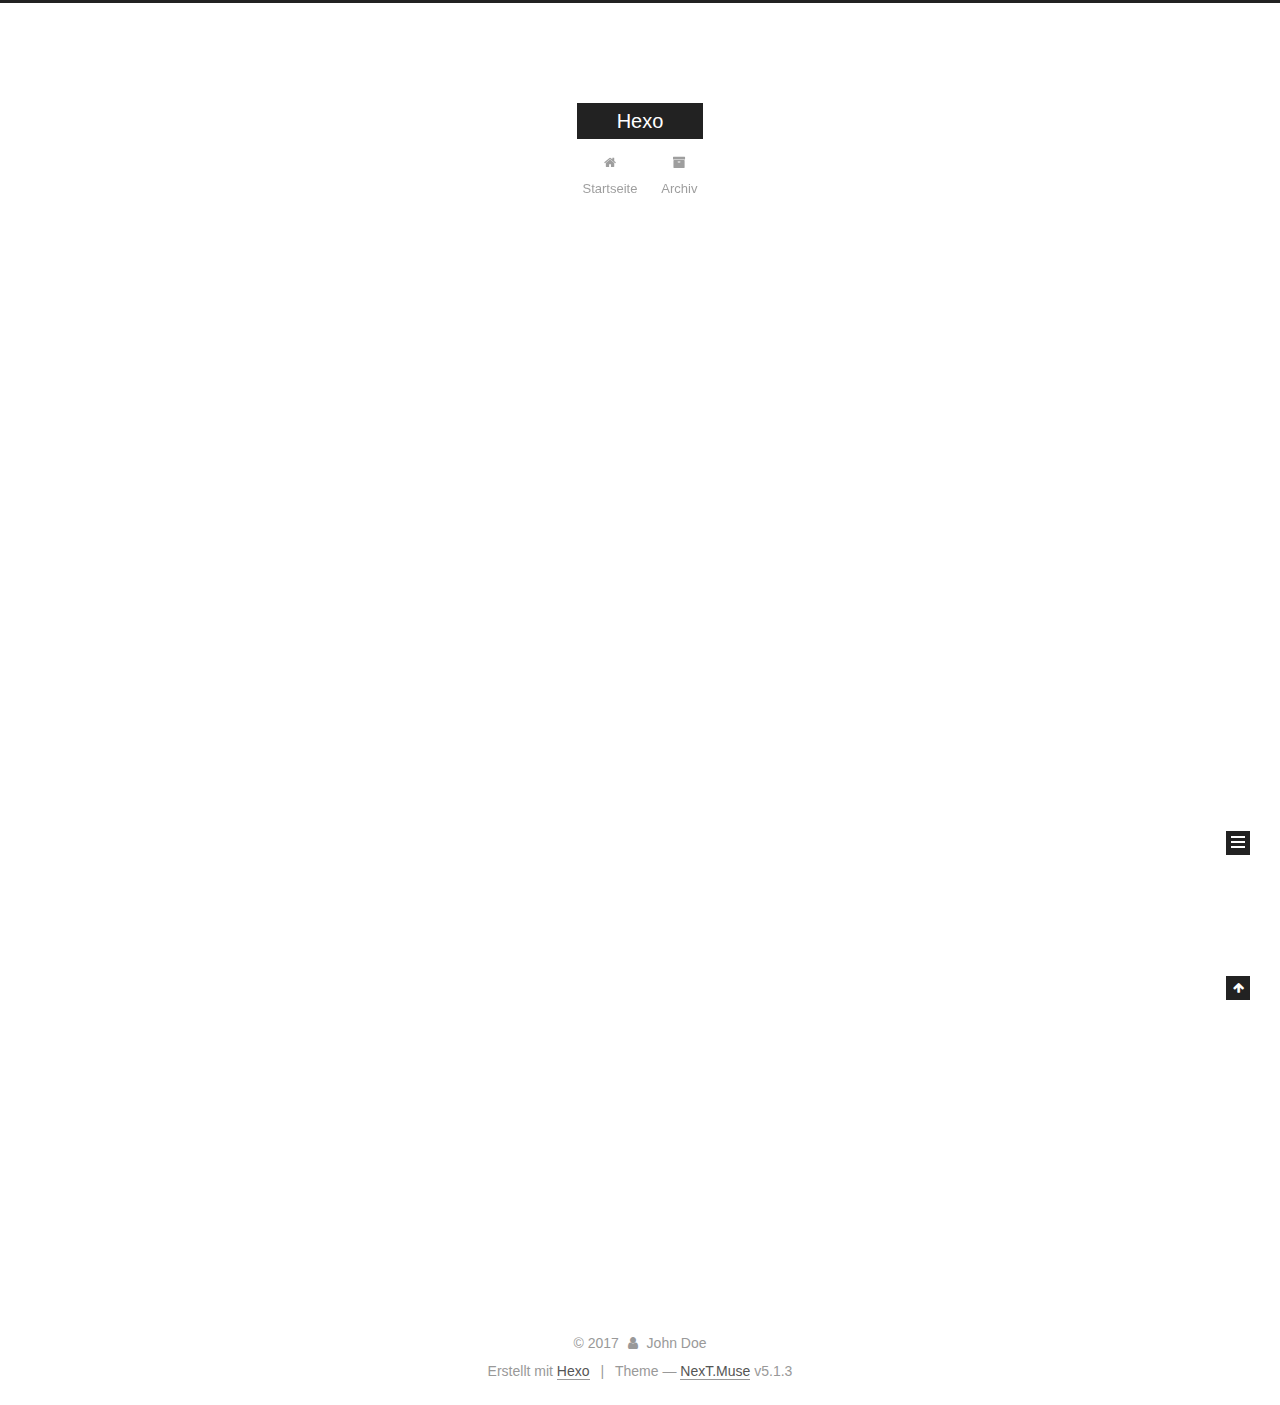
<file: index.html>
<!DOCTYPE html>



  


<html class="theme-next muse use-motion" lang="">
<head>
  <meta charset="UTF-8"/>
<meta http-equiv="X-UA-Compatible" content="IE=edge" />
<meta name="viewport" content="width=device-width, initial-scale=1, maximum-scale=1"/>
<meta name="theme-color" content="#222">









<meta http-equiv="Cache-Control" content="no-transform" />
<meta http-equiv="Cache-Control" content="no-siteapp" />
















  
  
  <link href="/lib/fancybox/source/jquery.fancybox.css?v=2.1.5" rel="stylesheet" type="text/css" />







<link href="/lib/font-awesome/css/font-awesome.min.css?v=4.6.2" rel="stylesheet" type="text/css" />

<link href="/css/main.css?v=5.1.3" rel="stylesheet" type="text/css" />


  <link rel="apple-touch-icon" sizes="180x180" href="/images/apple-touch-icon-next.png?v=5.1.3">


  <link rel="icon" type="image/png" sizes="32x32" href="/images/favicon-32x32-next.png?v=5.1.3">


  <link rel="icon" type="image/png" sizes="16x16" href="/images/favicon-16x16-next.png?v=5.1.3">


  <link rel="mask-icon" href="/images/logo.svg?v=5.1.3" color="#222">





  <meta name="keywords" content="Hexo, NexT" />





  <link rel="alternate" href="/atom.xml" title="Hexo" type="application/atom+xml" />






<meta property="og:type" content="website">
<meta property="og:title" content="Hexo">
<meta property="og:url" content="http://yoursite.com/index.html">
<meta property="og:site_name" content="Hexo">
<meta name="twitter:card" content="summary">
<meta name="twitter:title" content="Hexo">



<script type="text/javascript" id="hexo.configurations">
  var NexT = window.NexT || {};
  var CONFIG = {
    root: '/',
    scheme: 'Muse',
    version: '5.1.3',
    sidebar: {"position":"left","display":"post","offset":12,"b2t":false,"scrollpercent":false,"onmobile":false},
    fancybox: true,
    tabs: true,
    motion: {"enable":true,"async":false,"transition":{"post_block":"fadeIn","post_header":"slideDownIn","post_body":"slideDownIn","coll_header":"slideLeftIn","sidebar":"slideUpIn"}},
    duoshuo: {
      userId: '0',
      author: 'Author'
    },
    algolia: {
      applicationID: '',
      apiKey: '',
      indexName: '',
      hits: {"per_page":10},
      labels: {"input_placeholder":"Search for Posts","hits_empty":"We didn't find any results for the search: ${query}","hits_stats":"${hits} results found in ${time} ms"}
    }
  };
</script>



  <link rel="canonical" href="http://yoursite.com/"/>





  <title>Hexo</title>
  








</head>

<body itemscope itemtype="http://schema.org/WebPage" lang="">

  
  
    
  

  <div class="container sidebar-position-left 
  page-home">
    <div class="headband"></div>

    <header id="header" class="header" itemscope itemtype="http://schema.org/WPHeader">
      <div class="header-inner"><div class="site-brand-wrapper">
  <div class="site-meta ">
    

    <div class="custom-logo-site-title">
      <a href="/"  class="brand" rel="start">
        <span class="logo-line-before"><i></i></span>
        <span class="site-title">Hexo</span>
        <span class="logo-line-after"><i></i></span>
      </a>
    </div>
      
        <p class="site-subtitle"></p>
      
  </div>

  <div class="site-nav-toggle">
    <button>
      <span class="btn-bar"></span>
      <span class="btn-bar"></span>
      <span class="btn-bar"></span>
    </button>
  </div>
</div>

<nav class="site-nav">
  

  
    <ul id="menu" class="menu">
      
        
        <li class="menu-item menu-item-home">
          <a href="/" rel="section">
            
              <i class="menu-item-icon fa fa-fw fa-home"></i> <br />
            
            Startseite
          </a>
        </li>
      
        
        <li class="menu-item menu-item-archives">
          <a href="/archives/" rel="section">
            
              <i class="menu-item-icon fa fa-fw fa-archive"></i> <br />
            
            Archiv
          </a>
        </li>
      

      
    </ul>
  

  
</nav>



 </div>
    </header>

    <main id="main" class="main">
      <div class="main-inner">
        <div class="content-wrap">
          <div id="content" class="content">
            
  <section id="posts" class="posts-expand">
    
      

  

  
  
  

  <article class="post post-type-normal" itemscope itemtype="http://schema.org/Article">
  
  
  
  <div class="post-block">
    <link itemprop="mainEntityOfPage" href="http://yoursite.com/2017/11/22/hello-world/">

    <span hidden itemprop="author" itemscope itemtype="http://schema.org/Person">
      <meta itemprop="name" content="John Doe">
      <meta itemprop="description" content="">
      <meta itemprop="image" content="/images/avatar.gif">
    </span>

    <span hidden itemprop="publisher" itemscope itemtype="http://schema.org/Organization">
      <meta itemprop="name" content="Hexo">
    </span>

    
      <header class="post-header">

        
        
          <h1 class="post-title" itemprop="name headline">
                
                <a class="post-title-link" href="/2017/11/22/hello-world/" itemprop="url">Hello World</a></h1>
        

        <div class="post-meta">
          <span class="post-time">
            
              <span class="post-meta-item-icon">
                <i class="fa fa-calendar-o"></i>
              </span>
              
                <span class="post-meta-item-text">Veröffentlicht am</span>
              
              <time title="Post created" itemprop="dateCreated datePublished" datetime="2017-11-22T14:38:03+08:00">
                2017-11-22
              </time>
            

            

            
          </span>

          

          
            
          

          
          

          

          

          

        </div>
      </header>
    

    
    
    
    <div class="post-body" itemprop="articleBody">

      
      

      
        
          
            <p>Welcome to <a href="https://hexo.io/" target="_blank" rel="noopener">Hexo</a>! This is your very first post. Check <a href="https://hexo.io/docs/" target="_blank" rel="noopener">documentation</a> for more info. If you get any problems when using Hexo, you can find the answer in <a href="https://hexo.io/docs/troubleshooting.html" target="_blank" rel="noopener">troubleshooting</a> or you can ask me on <a href="https://github.com/hexojs/hexo/issues" target="_blank" rel="noopener">GitHub</a>.</p>
<h2 id="Quick-Start"><a href="#Quick-Start" class="headerlink" title="Quick Start"></a>Quick Start</h2><h3 id="Create-a-new-post"><a href="#Create-a-new-post" class="headerlink" title="Create a new post"></a>Create a new post</h3><figure class="highlight bash"><table><tr><td class="gutter"><pre><span class="line">1</span><br></pre></td><td class="code"><pre><span class="line">$ hexo new <span class="string">"My New Post"</span></span><br></pre></td></tr></table></figure>
<p>More info: <a href="https://hexo.io/docs/writing.html" target="_blank" rel="noopener">Writing</a></p>
<h3 id="Run-server"><a href="#Run-server" class="headerlink" title="Run server"></a>Run server</h3><figure class="highlight bash"><table><tr><td class="gutter"><pre><span class="line">1</span><br></pre></td><td class="code"><pre><span class="line">$ hexo server</span><br></pre></td></tr></table></figure>
<p>More info: <a href="https://hexo.io/docs/server.html" target="_blank" rel="noopener">Server</a></p>
<h3 id="Generate-static-files"><a href="#Generate-static-files" class="headerlink" title="Generate static files"></a>Generate static files</h3><figure class="highlight bash"><table><tr><td class="gutter"><pre><span class="line">1</span><br></pre></td><td class="code"><pre><span class="line">$ hexo generate</span><br></pre></td></tr></table></figure>
<p>More info: <a href="https://hexo.io/docs/generating.html" target="_blank" rel="noopener">Generating</a></p>
<h3 id="Deploy-to-remote-sites"><a href="#Deploy-to-remote-sites" class="headerlink" title="Deploy to remote sites"></a>Deploy to remote sites</h3><figure class="highlight bash"><table><tr><td class="gutter"><pre><span class="line">1</span><br></pre></td><td class="code"><pre><span class="line">$ hexo deploy</span><br></pre></td></tr></table></figure>
<p>More info: <a href="https://hexo.io/docs/deployment.html" target="_blank" rel="noopener">Deployment</a></p>

          
        
      
    </div>
    
    
    

    

    

    

    <footer class="post-footer">
      

      

      

      
      
        <div class="post-eof"></div>
      
    </footer>
  </div>
  
  
  
  </article>


    
  </section>

  


          </div>
          


          

        </div>
        
          
  
  <div class="sidebar-toggle">
    <div class="sidebar-toggle-line-wrap">
      <span class="sidebar-toggle-line sidebar-toggle-line-first"></span>
      <span class="sidebar-toggle-line sidebar-toggle-line-middle"></span>
      <span class="sidebar-toggle-line sidebar-toggle-line-last"></span>
    </div>
  </div>

  <aside id="sidebar" class="sidebar">
    
    <div class="sidebar-inner">

      

      

      <section class="site-overview-wrap sidebar-panel sidebar-panel-active">
        <div class="site-overview">
          <div class="site-author motion-element" itemprop="author" itemscope itemtype="http://schema.org/Person">
            
              <p class="site-author-name" itemprop="name">John Doe</p>
              <p class="site-description motion-element" itemprop="description"></p>
          </div>

          <nav class="site-state motion-element">

            
              <div class="site-state-item site-state-posts">
              
                <a href="/archives/">
              
                  <span class="site-state-item-count">1</span>
                  <span class="site-state-item-name">Artikel</span>
                </a>
              </div>
            

            

            

          </nav>

          
            <div class="feed-link motion-element">
              <a href="/atom.xml" rel="alternate">
                <i class="fa fa-rss"></i>
                RSS
              </a>
            </div>
          

          <div class="links-of-author motion-element">
            
          </div>

          
          

          
          

          

        </div>
      </section>

      

      

    </div>
  </aside>


        
      </div>
    </main>

    <footer id="footer" class="footer">
      <div class="footer-inner">
        <div class="copyright">&copy; <span itemprop="copyrightYear">2017</span>
  <span class="with-love">
    <i class="fa fa-user"></i>
  </span>
  <span class="author" itemprop="copyrightHolder">John Doe</span>

  
</div>


  <div class="powered-by">Erstellt mit  <a class="theme-link" target="_blank" href="https://hexo.io">Hexo</a></div>



  <span class="post-meta-divider">|</span>



  <div class="theme-info">Theme &mdash; <a class="theme-link" target="_blank" href="https://github.com/iissnan/hexo-theme-next">NexT.Muse</a> v5.1.3</div>




        







        
      </div>
    </footer>

    
      <div class="back-to-top">
        <i class="fa fa-arrow-up"></i>
        
      </div>
    

    

  </div>

  

<script type="text/javascript">
  if (Object.prototype.toString.call(window.Promise) !== '[object Function]') {
    window.Promise = null;
  }
</script>









  












  
  
    <script type="text/javascript" src="/lib/jquery/index.js?v=2.1.3"></script>
  

  
  
    <script type="text/javascript" src="/lib/fastclick/lib/fastclick.min.js?v=1.0.6"></script>
  

  
  
    <script type="text/javascript" src="/lib/jquery_lazyload/jquery.lazyload.js?v=1.9.7"></script>
  

  
  
    <script type="text/javascript" src="/lib/velocity/velocity.min.js?v=1.2.1"></script>
  

  
  
    <script type="text/javascript" src="/lib/velocity/velocity.ui.min.js?v=1.2.1"></script>
  

  
  
    <script type="text/javascript" src="/lib/fancybox/source/jquery.fancybox.pack.js?v=2.1.5"></script>
  


  


  <script type="text/javascript" src="/js/src/utils.js?v=5.1.3"></script>

  <script type="text/javascript" src="/js/src/motion.js?v=5.1.3"></script>



  
  

  

  


  <script type="text/javascript" src="/js/src/bootstrap.js?v=5.1.3"></script>



  


  




	





  





  












  





  

  

  

  
  

  

  

  

</body>
</html>
</file>
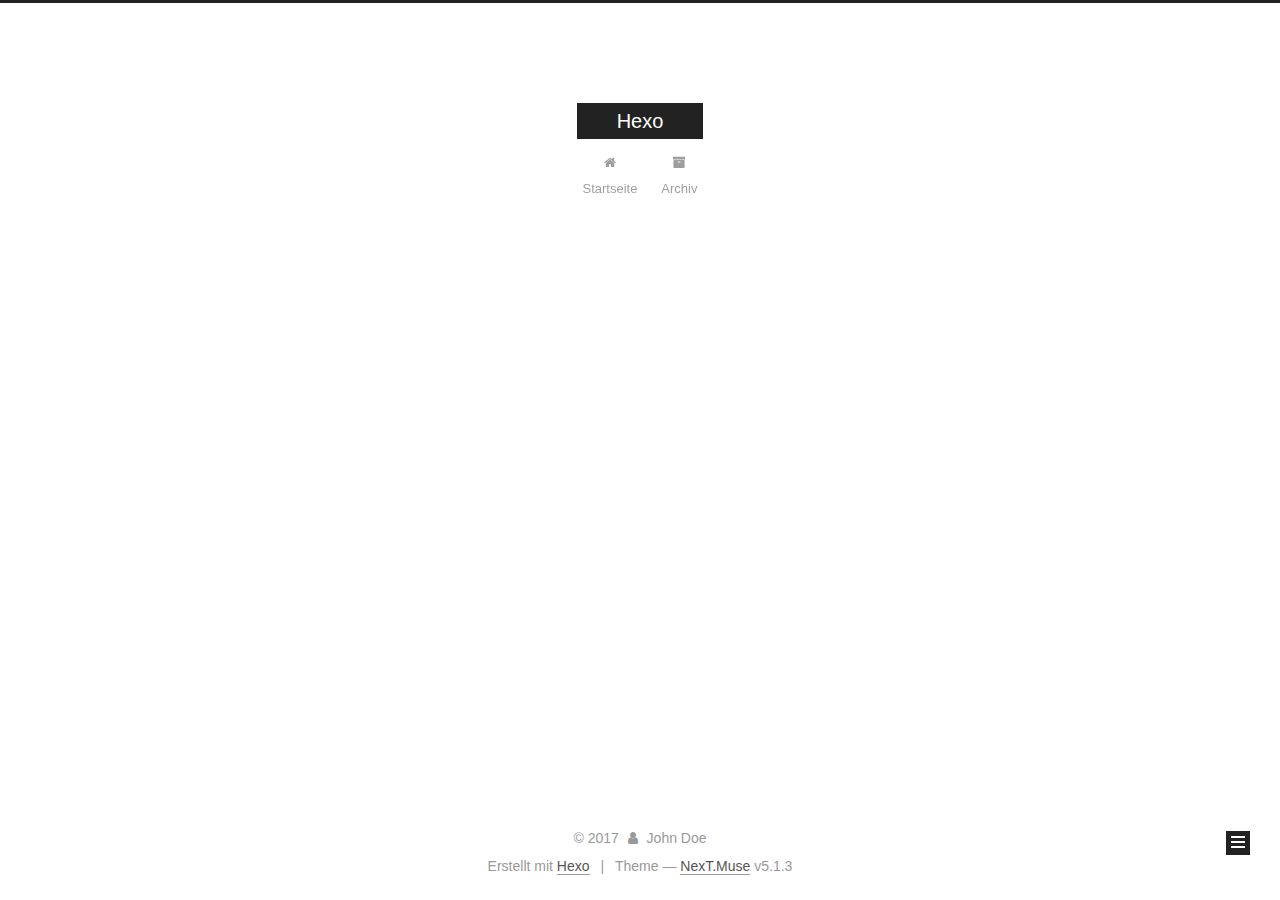
<file: archives/index.html>
<!DOCTYPE html>



  


<html class="theme-next muse use-motion" lang="">
<head>
  <meta charset="UTF-8"/>
<meta http-equiv="X-UA-Compatible" content="IE=edge" />
<meta name="viewport" content="width=device-width, initial-scale=1, maximum-scale=1"/>
<meta name="theme-color" content="#222">









<meta http-equiv="Cache-Control" content="no-transform" />
<meta http-equiv="Cache-Control" content="no-siteapp" />
















  
  
  <link href="/lib/fancybox/source/jquery.fancybox.css?v=2.1.5" rel="stylesheet" type="text/css" />







<link href="/lib/font-awesome/css/font-awesome.min.css?v=4.6.2" rel="stylesheet" type="text/css" />

<link href="/css/main.css?v=5.1.3" rel="stylesheet" type="text/css" />


  <link rel="apple-touch-icon" sizes="180x180" href="/images/apple-touch-icon-next.png?v=5.1.3">


  <link rel="icon" type="image/png" sizes="32x32" href="/images/favicon-32x32-next.png?v=5.1.3">


  <link rel="icon" type="image/png" sizes="16x16" href="/images/favicon-16x16-next.png?v=5.1.3">


  <link rel="mask-icon" href="/images/logo.svg?v=5.1.3" color="#222">





  <meta name="keywords" content="Hexo, NexT" />





  <link rel="alternate" href="/atom.xml" title="Hexo" type="application/atom+xml" />






<meta property="og:type" content="website">
<meta property="og:title" content="Hexo">
<meta property="og:url" content="http://yoursite.com/archives/index.html">
<meta property="og:site_name" content="Hexo">
<meta name="twitter:card" content="summary">
<meta name="twitter:title" content="Hexo">



<script type="text/javascript" id="hexo.configurations">
  var NexT = window.NexT || {};
  var CONFIG = {
    root: '/',
    scheme: 'Muse',
    version: '5.1.3',
    sidebar: {"position":"left","display":"post","offset":12,"b2t":false,"scrollpercent":false,"onmobile":false},
    fancybox: true,
    tabs: true,
    motion: {"enable":true,"async":false,"transition":{"post_block":"fadeIn","post_header":"slideDownIn","post_body":"slideDownIn","coll_header":"slideLeftIn","sidebar":"slideUpIn"}},
    duoshuo: {
      userId: '0',
      author: 'Author'
    },
    algolia: {
      applicationID: '',
      apiKey: '',
      indexName: '',
      hits: {"per_page":10},
      labels: {"input_placeholder":"Search for Posts","hits_empty":"We didn't find any results for the search: ${query}","hits_stats":"${hits} results found in ${time} ms"}
    }
  };
</script>



  <link rel="canonical" href="http://yoursite.com/archives/"/>





  <title>Archiv | Hexo</title>
  








</head>

<body itemscope itemtype="http://schema.org/WebPage" lang="">

  
  
    
  

  <div class="container sidebar-position-left page-archive">
    <div class="headband"></div>

    <header id="header" class="header" itemscope itemtype="http://schema.org/WPHeader">
      <div class="header-inner"><div class="site-brand-wrapper">
  <div class="site-meta ">
    

    <div class="custom-logo-site-title">
      <a href="/"  class="brand" rel="start">
        <span class="logo-line-before"><i></i></span>
        <span class="site-title">Hexo</span>
        <span class="logo-line-after"><i></i></span>
      </a>
    </div>
      
        <p class="site-subtitle"></p>
      
  </div>

  <div class="site-nav-toggle">
    <button>
      <span class="btn-bar"></span>
      <span class="btn-bar"></span>
      <span class="btn-bar"></span>
    </button>
  </div>
</div>

<nav class="site-nav">
  

  
    <ul id="menu" class="menu">
      
        
        <li class="menu-item menu-item-home">
          <a href="/" rel="section">
            
              <i class="menu-item-icon fa fa-fw fa-home"></i> <br />
            
            Startseite
          </a>
        </li>
      
        
        <li class="menu-item menu-item-archives">
          <a href="/archives/" rel="section">
            
              <i class="menu-item-icon fa fa-fw fa-archive"></i> <br />
            
            Archiv
          </a>
        </li>
      

      
    </ul>
  

  
</nav>



 </div>
    </header>

    <main id="main" class="main">
      <div class="main-inner">
        <div class="content-wrap">
          <div id="content" class="content">
            

  
  
  
  <div class="post-block archive">
    <div id="posts" class="posts-collapse">
      <span class="archive-move-on"></span>

      <span class="archive-page-counter">
        
        
        
          
        
        Öhm..! Ein Artikel. Bleib dran.
      </span>

      

        
        
        

        
          
          <div class="collection-title">
            <h1 class="archive-year" id="archive-year-2017">2017</h1>
          </div>
        
        

        

  <article class="post post-type-normal" itemscope itemtype="http://schema.org/Article">
    <header class="post-header">

      <h2 class="post-title">
        
            <a class="post-title-link" href="/2017/11/22/hello-world/" itemprop="url">
              
                <span itemprop="name">Hello World</span>
              
            </a>
        
      </h2>

      <div class="post-meta">
        <time class="post-time" itemprop="dateCreated"
              datetime="2017-11-22T14:38:03+08:00"
              content="2017-11-22" >
          11-22
        </time>
      </div>

    </header>
  </article>



      

    </div>
  </div>
  
  
  

  



          </div>
          


          

        </div>
        
          
  
  <div class="sidebar-toggle">
    <div class="sidebar-toggle-line-wrap">
      <span class="sidebar-toggle-line sidebar-toggle-line-first"></span>
      <span class="sidebar-toggle-line sidebar-toggle-line-middle"></span>
      <span class="sidebar-toggle-line sidebar-toggle-line-last"></span>
    </div>
  </div>

  <aside id="sidebar" class="sidebar">
    
    <div class="sidebar-inner">

      

      

      <section class="site-overview-wrap sidebar-panel sidebar-panel-active">
        <div class="site-overview">
          <div class="site-author motion-element" itemprop="author" itemscope itemtype="http://schema.org/Person">
            
              <p class="site-author-name" itemprop="name">John Doe</p>
              <p class="site-description motion-element" itemprop="description"></p>
          </div>

          <nav class="site-state motion-element">

            
              <div class="site-state-item site-state-posts">
              
                <a href="/archives/">
              
                  <span class="site-state-item-count">1</span>
                  <span class="site-state-item-name">Artikel</span>
                </a>
              </div>
            

            

            

          </nav>

          
            <div class="feed-link motion-element">
              <a href="/atom.xml" rel="alternate">
                <i class="fa fa-rss"></i>
                RSS
              </a>
            </div>
          

          <div class="links-of-author motion-element">
            
          </div>

          
          

          
          

          

        </div>
      </section>

      

      

    </div>
  </aside>


        
      </div>
    </main>

    <footer id="footer" class="footer">
      <div class="footer-inner">
        <div class="copyright">&copy; <span itemprop="copyrightYear">2017</span>
  <span class="with-love">
    <i class="fa fa-user"></i>
  </span>
  <span class="author" itemprop="copyrightHolder">John Doe</span>

  
</div>


  <div class="powered-by">Erstellt mit  <a class="theme-link" target="_blank" href="https://hexo.io">Hexo</a></div>



  <span class="post-meta-divider">|</span>



  <div class="theme-info">Theme &mdash; <a class="theme-link" target="_blank" href="https://github.com/iissnan/hexo-theme-next">NexT.Muse</a> v5.1.3</div>




        







        
      </div>
    </footer>

    
      <div class="back-to-top">
        <i class="fa fa-arrow-up"></i>
        
      </div>
    

    

  </div>

  

<script type="text/javascript">
  if (Object.prototype.toString.call(window.Promise) !== '[object Function]') {
    window.Promise = null;
  }
</script>









  












  
  
    <script type="text/javascript" src="/lib/jquery/index.js?v=2.1.3"></script>
  

  
  
    <script type="text/javascript" src="/lib/fastclick/lib/fastclick.min.js?v=1.0.6"></script>
  

  
  
    <script type="text/javascript" src="/lib/jquery_lazyload/jquery.lazyload.js?v=1.9.7"></script>
  

  
  
    <script type="text/javascript" src="/lib/velocity/velocity.min.js?v=1.2.1"></script>
  

  
  
    <script type="text/javascript" src="/lib/velocity/velocity.ui.min.js?v=1.2.1"></script>
  

  
  
    <script type="text/javascript" src="/lib/fancybox/source/jquery.fancybox.pack.js?v=2.1.5"></script>
  


  


  <script type="text/javascript" src="/js/src/utils.js?v=5.1.3"></script>

  <script type="text/javascript" src="/js/src/motion.js?v=5.1.3"></script>



  
  

  

  


  <script type="text/javascript" src="/js/src/bootstrap.js?v=5.1.3"></script>



  


  




	





  





  












  





  

  

  

  
  

  

  

  

</body>
</html>
</file>
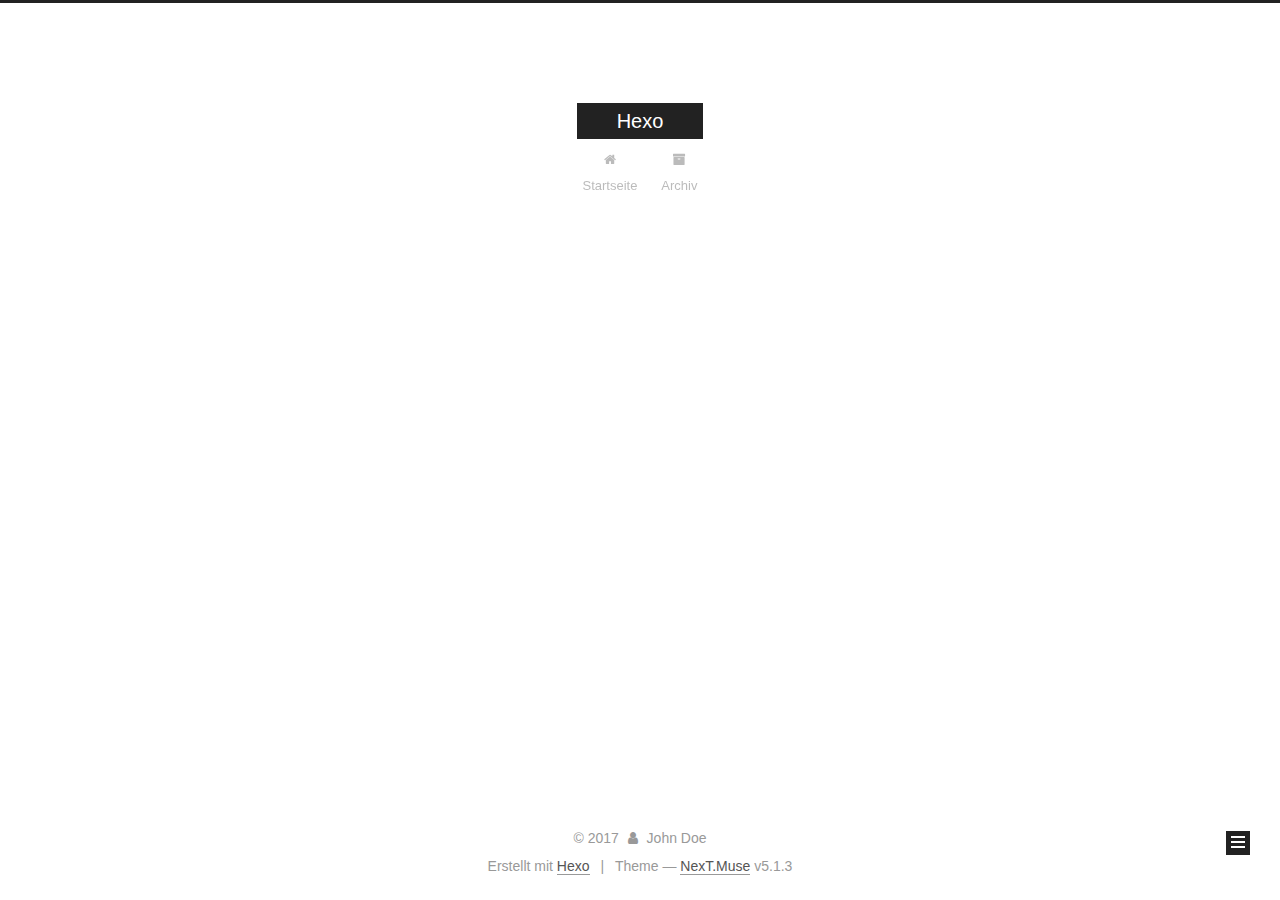
<file: archives/2017/index.html>
<!DOCTYPE html>



  


<html class="theme-next muse use-motion" lang="">
<head>
  <meta charset="UTF-8"/>
<meta http-equiv="X-UA-Compatible" content="IE=edge" />
<meta name="viewport" content="width=device-width, initial-scale=1, maximum-scale=1"/>
<meta name="theme-color" content="#222">









<meta http-equiv="Cache-Control" content="no-transform" />
<meta http-equiv="Cache-Control" content="no-siteapp" />
















  
  
  <link href="/lib/fancybox/source/jquery.fancybox.css?v=2.1.5" rel="stylesheet" type="text/css" />







<link href="/lib/font-awesome/css/font-awesome.min.css?v=4.6.2" rel="stylesheet" type="text/css" />

<link href="/css/main.css?v=5.1.3" rel="stylesheet" type="text/css" />


  <link rel="apple-touch-icon" sizes="180x180" href="/images/apple-touch-icon-next.png?v=5.1.3">


  <link rel="icon" type="image/png" sizes="32x32" href="/images/favicon-32x32-next.png?v=5.1.3">


  <link rel="icon" type="image/png" sizes="16x16" href="/images/favicon-16x16-next.png?v=5.1.3">


  <link rel="mask-icon" href="/images/logo.svg?v=5.1.3" color="#222">





  <meta name="keywords" content="Hexo, NexT" />





  <link rel="alternate" href="/atom.xml" title="Hexo" type="application/atom+xml" />






<meta property="og:type" content="website">
<meta property="og:title" content="Hexo">
<meta property="og:url" content="http://yoursite.com/archives/2017/index.html">
<meta property="og:site_name" content="Hexo">
<meta name="twitter:card" content="summary">
<meta name="twitter:title" content="Hexo">



<script type="text/javascript" id="hexo.configurations">
  var NexT = window.NexT || {};
  var CONFIG = {
    root: '/',
    scheme: 'Muse',
    version: '5.1.3',
    sidebar: {"position":"left","display":"post","offset":12,"b2t":false,"scrollpercent":false,"onmobile":false},
    fancybox: true,
    tabs: true,
    motion: {"enable":true,"async":false,"transition":{"post_block":"fadeIn","post_header":"slideDownIn","post_body":"slideDownIn","coll_header":"slideLeftIn","sidebar":"slideUpIn"}},
    duoshuo: {
      userId: '0',
      author: 'Author'
    },
    algolia: {
      applicationID: '',
      apiKey: '',
      indexName: '',
      hits: {"per_page":10},
      labels: {"input_placeholder":"Search for Posts","hits_empty":"We didn't find any results for the search: ${query}","hits_stats":"${hits} results found in ${time} ms"}
    }
  };
</script>



  <link rel="canonical" href="http://yoursite.com/archives/2017/"/>





  <title>Archiv | Hexo</title>
  








</head>

<body itemscope itemtype="http://schema.org/WebPage" lang="">

  
  
    
  

  <div class="container sidebar-position-left page-archive">
    <div class="headband"></div>

    <header id="header" class="header" itemscope itemtype="http://schema.org/WPHeader">
      <div class="header-inner"><div class="site-brand-wrapper">
  <div class="site-meta ">
    

    <div class="custom-logo-site-title">
      <a href="/"  class="brand" rel="start">
        <span class="logo-line-before"><i></i></span>
        <span class="site-title">Hexo</span>
        <span class="logo-line-after"><i></i></span>
      </a>
    </div>
      
        <p class="site-subtitle"></p>
      
  </div>

  <div class="site-nav-toggle">
    <button>
      <span class="btn-bar"></span>
      <span class="btn-bar"></span>
      <span class="btn-bar"></span>
    </button>
  </div>
</div>

<nav class="site-nav">
  

  
    <ul id="menu" class="menu">
      
        
        <li class="menu-item menu-item-home">
          <a href="/" rel="section">
            
              <i class="menu-item-icon fa fa-fw fa-home"></i> <br />
            
            Startseite
          </a>
        </li>
      
        
        <li class="menu-item menu-item-archives">
          <a href="/archives/" rel="section">
            
              <i class="menu-item-icon fa fa-fw fa-archive"></i> <br />
            
            Archiv
          </a>
        </li>
      

      
    </ul>
  

  
</nav>



 </div>
    </header>

    <main id="main" class="main">
      <div class="main-inner">
        <div class="content-wrap">
          <div id="content" class="content">
            

  
  
  
  <div class="post-block archive">
    <div id="posts" class="posts-collapse">
      <span class="archive-move-on"></span>

      <span class="archive-page-counter">
        
        
        
          
        
        Öhm..! Ein Artikel. Bleib dran.
      </span>

      

        
        
        

        
          
          <div class="collection-title">
            <h1 class="archive-year" id="archive-year-2017">2017</h1>
          </div>
        
        

        

  <article class="post post-type-normal" itemscope itemtype="http://schema.org/Article">
    <header class="post-header">

      <h2 class="post-title">
        
            <a class="post-title-link" href="/2017/11/22/hello-world/" itemprop="url">
              
                <span itemprop="name">Hello World</span>
              
            </a>
        
      </h2>

      <div class="post-meta">
        <time class="post-time" itemprop="dateCreated"
              datetime="2017-11-22T14:38:03+08:00"
              content="2017-11-22" >
          11-22
        </time>
      </div>

    </header>
  </article>



      

    </div>
  </div>
  
  
  

  



          </div>
          


          

        </div>
        
          
  
  <div class="sidebar-toggle">
    <div class="sidebar-toggle-line-wrap">
      <span class="sidebar-toggle-line sidebar-toggle-line-first"></span>
      <span class="sidebar-toggle-line sidebar-toggle-line-middle"></span>
      <span class="sidebar-toggle-line sidebar-toggle-line-last"></span>
    </div>
  </div>

  <aside id="sidebar" class="sidebar">
    
    <div class="sidebar-inner">

      

      

      <section class="site-overview-wrap sidebar-panel sidebar-panel-active">
        <div class="site-overview">
          <div class="site-author motion-element" itemprop="author" itemscope itemtype="http://schema.org/Person">
            
              <p class="site-author-name" itemprop="name">John Doe</p>
              <p class="site-description motion-element" itemprop="description"></p>
          </div>

          <nav class="site-state motion-element">

            
              <div class="site-state-item site-state-posts">
              
                <a href="/archives/">
              
                  <span class="site-state-item-count">1</span>
                  <span class="site-state-item-name">Artikel</span>
                </a>
              </div>
            

            

            

          </nav>

          
            <div class="feed-link motion-element">
              <a href="/atom.xml" rel="alternate">
                <i class="fa fa-rss"></i>
                RSS
              </a>
            </div>
          

          <div class="links-of-author motion-element">
            
          </div>

          
          

          
          

          

        </div>
      </section>

      

      

    </div>
  </aside>


        
      </div>
    </main>

    <footer id="footer" class="footer">
      <div class="footer-inner">
        <div class="copyright">&copy; <span itemprop="copyrightYear">2017</span>
  <span class="with-love">
    <i class="fa fa-user"></i>
  </span>
  <span class="author" itemprop="copyrightHolder">John Doe</span>

  
</div>


  <div class="powered-by">Erstellt mit  <a class="theme-link" target="_blank" href="https://hexo.io">Hexo</a></div>



  <span class="post-meta-divider">|</span>



  <div class="theme-info">Theme &mdash; <a class="theme-link" target="_blank" href="https://github.com/iissnan/hexo-theme-next">NexT.Muse</a> v5.1.3</div>




        







        
      </div>
    </footer>

    
      <div class="back-to-top">
        <i class="fa fa-arrow-up"></i>
        
      </div>
    

    

  </div>

  

<script type="text/javascript">
  if (Object.prototype.toString.call(window.Promise) !== '[object Function]') {
    window.Promise = null;
  }
</script>









  












  
  
    <script type="text/javascript" src="/lib/jquery/index.js?v=2.1.3"></script>
  

  
  
    <script type="text/javascript" src="/lib/fastclick/lib/fastclick.min.js?v=1.0.6"></script>
  

  
  
    <script type="text/javascript" src="/lib/jquery_lazyload/jquery.lazyload.js?v=1.9.7"></script>
  

  
  
    <script type="text/javascript" src="/lib/velocity/velocity.min.js?v=1.2.1"></script>
  

  
  
    <script type="text/javascript" src="/lib/velocity/velocity.ui.min.js?v=1.2.1"></script>
  

  
  
    <script type="text/javascript" src="/lib/fancybox/source/jquery.fancybox.pack.js?v=2.1.5"></script>
  


  


  <script type="text/javascript" src="/js/src/utils.js?v=5.1.3"></script>

  <script type="text/javascript" src="/js/src/motion.js?v=5.1.3"></script>



  
  

  

  


  <script type="text/javascript" src="/js/src/bootstrap.js?v=5.1.3"></script>



  


  




	





  





  












  





  

  

  

  
  

  

  

  

</body>
</html>
</file>
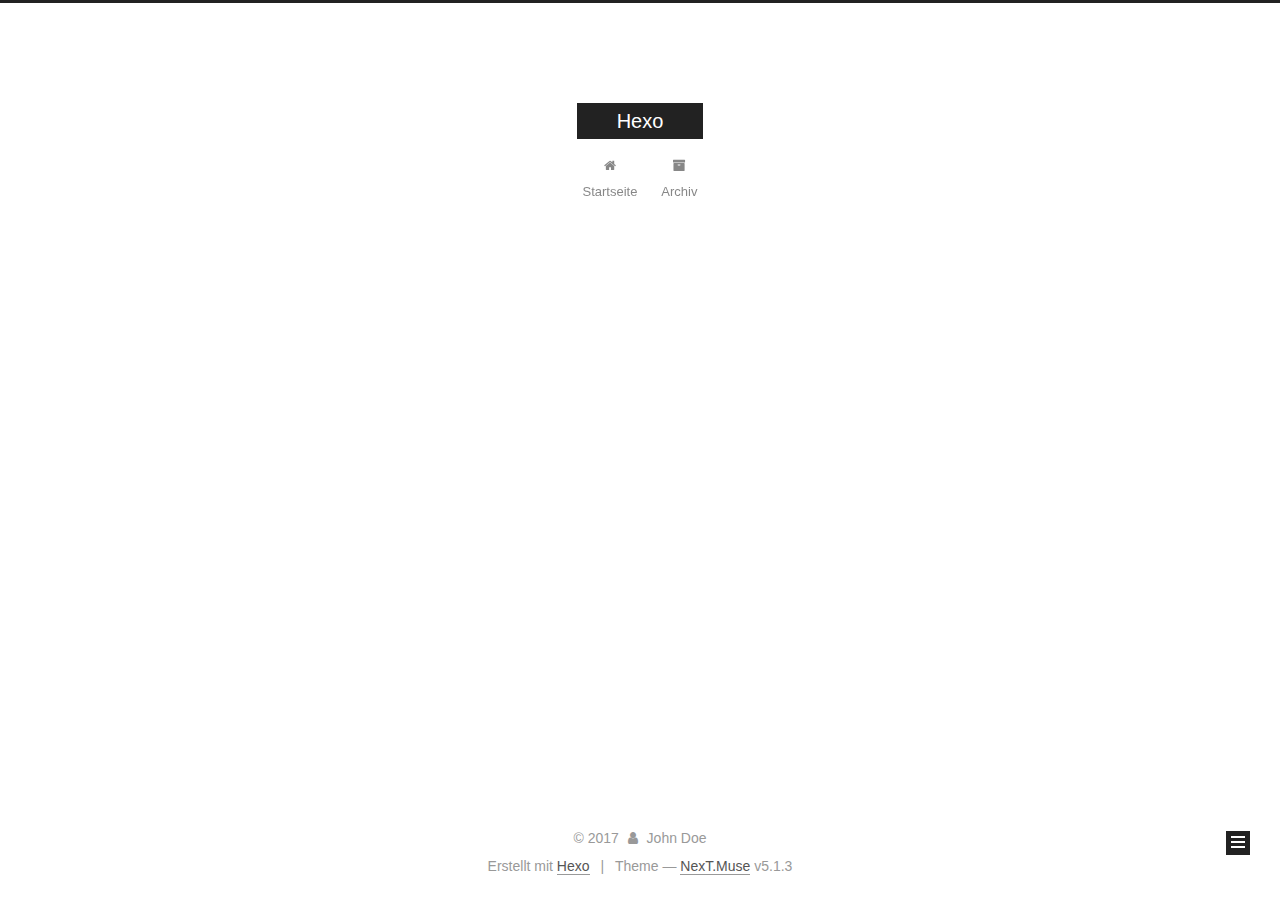
<file: archives/2017/11/index.html>
<!DOCTYPE html>



  


<html class="theme-next muse use-motion" lang="">
<head>
  <meta charset="UTF-8"/>
<meta http-equiv="X-UA-Compatible" content="IE=edge" />
<meta name="viewport" content="width=device-width, initial-scale=1, maximum-scale=1"/>
<meta name="theme-color" content="#222">









<meta http-equiv="Cache-Control" content="no-transform" />
<meta http-equiv="Cache-Control" content="no-siteapp" />
















  
  
  <link href="/lib/fancybox/source/jquery.fancybox.css?v=2.1.5" rel="stylesheet" type="text/css" />







<link href="/lib/font-awesome/css/font-awesome.min.css?v=4.6.2" rel="stylesheet" type="text/css" />

<link href="/css/main.css?v=5.1.3" rel="stylesheet" type="text/css" />


  <link rel="apple-touch-icon" sizes="180x180" href="/images/apple-touch-icon-next.png?v=5.1.3">


  <link rel="icon" type="image/png" sizes="32x32" href="/images/favicon-32x32-next.png?v=5.1.3">


  <link rel="icon" type="image/png" sizes="16x16" href="/images/favicon-16x16-next.png?v=5.1.3">


  <link rel="mask-icon" href="/images/logo.svg?v=5.1.3" color="#222">





  <meta name="keywords" content="Hexo, NexT" />





  <link rel="alternate" href="/atom.xml" title="Hexo" type="application/atom+xml" />






<meta property="og:type" content="website">
<meta property="og:title" content="Hexo">
<meta property="og:url" content="http://yoursite.com/archives/2017/11/index.html">
<meta property="og:site_name" content="Hexo">
<meta name="twitter:card" content="summary">
<meta name="twitter:title" content="Hexo">



<script type="text/javascript" id="hexo.configurations">
  var NexT = window.NexT || {};
  var CONFIG = {
    root: '/',
    scheme: 'Muse',
    version: '5.1.3',
    sidebar: {"position":"left","display":"post","offset":12,"b2t":false,"scrollpercent":false,"onmobile":false},
    fancybox: true,
    tabs: true,
    motion: {"enable":true,"async":false,"transition":{"post_block":"fadeIn","post_header":"slideDownIn","post_body":"slideDownIn","coll_header":"slideLeftIn","sidebar":"slideUpIn"}},
    duoshuo: {
      userId: '0',
      author: 'Author'
    },
    algolia: {
      applicationID: '',
      apiKey: '',
      indexName: '',
      hits: {"per_page":10},
      labels: {"input_placeholder":"Search for Posts","hits_empty":"We didn't find any results for the search: ${query}","hits_stats":"${hits} results found in ${time} ms"}
    }
  };
</script>



  <link rel="canonical" href="http://yoursite.com/archives/2017/11/"/>





  <title>Archiv | Hexo</title>
  








</head>

<body itemscope itemtype="http://schema.org/WebPage" lang="">

  
  
    
  

  <div class="container sidebar-position-left page-archive">
    <div class="headband"></div>

    <header id="header" class="header" itemscope itemtype="http://schema.org/WPHeader">
      <div class="header-inner"><div class="site-brand-wrapper">
  <div class="site-meta ">
    

    <div class="custom-logo-site-title">
      <a href="/"  class="brand" rel="start">
        <span class="logo-line-before"><i></i></span>
        <span class="site-title">Hexo</span>
        <span class="logo-line-after"><i></i></span>
      </a>
    </div>
      
        <p class="site-subtitle"></p>
      
  </div>

  <div class="site-nav-toggle">
    <button>
      <span class="btn-bar"></span>
      <span class="btn-bar"></span>
      <span class="btn-bar"></span>
    </button>
  </div>
</div>

<nav class="site-nav">
  

  
    <ul id="menu" class="menu">
      
        
        <li class="menu-item menu-item-home">
          <a href="/" rel="section">
            
              <i class="menu-item-icon fa fa-fw fa-home"></i> <br />
            
            Startseite
          </a>
        </li>
      
        
        <li class="menu-item menu-item-archives">
          <a href="/archives/" rel="section">
            
              <i class="menu-item-icon fa fa-fw fa-archive"></i> <br />
            
            Archiv
          </a>
        </li>
      

      
    </ul>
  

  
</nav>



 </div>
    </header>

    <main id="main" class="main">
      <div class="main-inner">
        <div class="content-wrap">
          <div id="content" class="content">
            

  
  
  
  <div class="post-block archive">
    <div id="posts" class="posts-collapse">
      <span class="archive-move-on"></span>

      <span class="archive-page-counter">
        
        
        
          
        
        Öhm..! Ein Artikel. Bleib dran.
      </span>

      

        
        
        

        
          
          <div class="collection-title">
            <h1 class="archive-year" id="archive-year-2017">2017</h1>
          </div>
        
        

        

  <article class="post post-type-normal" itemscope itemtype="http://schema.org/Article">
    <header class="post-header">

      <h2 class="post-title">
        
            <a class="post-title-link" href="/2017/11/22/hello-world/" itemprop="url">
              
                <span itemprop="name">Hello World</span>
              
            </a>
        
      </h2>

      <div class="post-meta">
        <time class="post-time" itemprop="dateCreated"
              datetime="2017-11-22T14:38:03+08:00"
              content="2017-11-22" >
          11-22
        </time>
      </div>

    </header>
  </article>



      

    </div>
  </div>
  
  
  

  



          </div>
          


          

        </div>
        
          
  
  <div class="sidebar-toggle">
    <div class="sidebar-toggle-line-wrap">
      <span class="sidebar-toggle-line sidebar-toggle-line-first"></span>
      <span class="sidebar-toggle-line sidebar-toggle-line-middle"></span>
      <span class="sidebar-toggle-line sidebar-toggle-line-last"></span>
    </div>
  </div>

  <aside id="sidebar" class="sidebar">
    
    <div class="sidebar-inner">

      

      

      <section class="site-overview-wrap sidebar-panel sidebar-panel-active">
        <div class="site-overview">
          <div class="site-author motion-element" itemprop="author" itemscope itemtype="http://schema.org/Person">
            
              <p class="site-author-name" itemprop="name">John Doe</p>
              <p class="site-description motion-element" itemprop="description"></p>
          </div>

          <nav class="site-state motion-element">

            
              <div class="site-state-item site-state-posts">
              
                <a href="/archives/">
              
                  <span class="site-state-item-count">1</span>
                  <span class="site-state-item-name">Artikel</span>
                </a>
              </div>
            

            

            

          </nav>

          
            <div class="feed-link motion-element">
              <a href="/atom.xml" rel="alternate">
                <i class="fa fa-rss"></i>
                RSS
              </a>
            </div>
          

          <div class="links-of-author motion-element">
            
          </div>

          
          

          
          

          

        </div>
      </section>

      

      

    </div>
  </aside>


        
      </div>
    </main>

    <footer id="footer" class="footer">
      <div class="footer-inner">
        <div class="copyright">&copy; <span itemprop="copyrightYear">2017</span>
  <span class="with-love">
    <i class="fa fa-user"></i>
  </span>
  <span class="author" itemprop="copyrightHolder">John Doe</span>

  
</div>


  <div class="powered-by">Erstellt mit  <a class="theme-link" target="_blank" href="https://hexo.io">Hexo</a></div>



  <span class="post-meta-divider">|</span>



  <div class="theme-info">Theme &mdash; <a class="theme-link" target="_blank" href="https://github.com/iissnan/hexo-theme-next">NexT.Muse</a> v5.1.3</div>




        







        
      </div>
    </footer>

    
      <div class="back-to-top">
        <i class="fa fa-arrow-up"></i>
        
      </div>
    

    

  </div>

  

<script type="text/javascript">
  if (Object.prototype.toString.call(window.Promise) !== '[object Function]') {
    window.Promise = null;
  }
</script>









  












  
  
    <script type="text/javascript" src="/lib/jquery/index.js?v=2.1.3"></script>
  

  
  
    <script type="text/javascript" src="/lib/fastclick/lib/fastclick.min.js?v=1.0.6"></script>
  

  
  
    <script type="text/javascript" src="/lib/jquery_lazyload/jquery.lazyload.js?v=1.9.7"></script>
  

  
  
    <script type="text/javascript" src="/lib/velocity/velocity.min.js?v=1.2.1"></script>
  

  
  
    <script type="text/javascript" src="/lib/velocity/velocity.ui.min.js?v=1.2.1"></script>
  

  
  
    <script type="text/javascript" src="/lib/fancybox/source/jquery.fancybox.pack.js?v=2.1.5"></script>
  


  


  <script type="text/javascript" src="/js/src/utils.js?v=5.1.3"></script>

  <script type="text/javascript" src="/js/src/motion.js?v=5.1.3"></script>



  
  

  

  


  <script type="text/javascript" src="/js/src/bootstrap.js?v=5.1.3"></script>



  


  




	





  





  












  





  

  

  

  
  

  

  

  

</body>
</html>
</file>
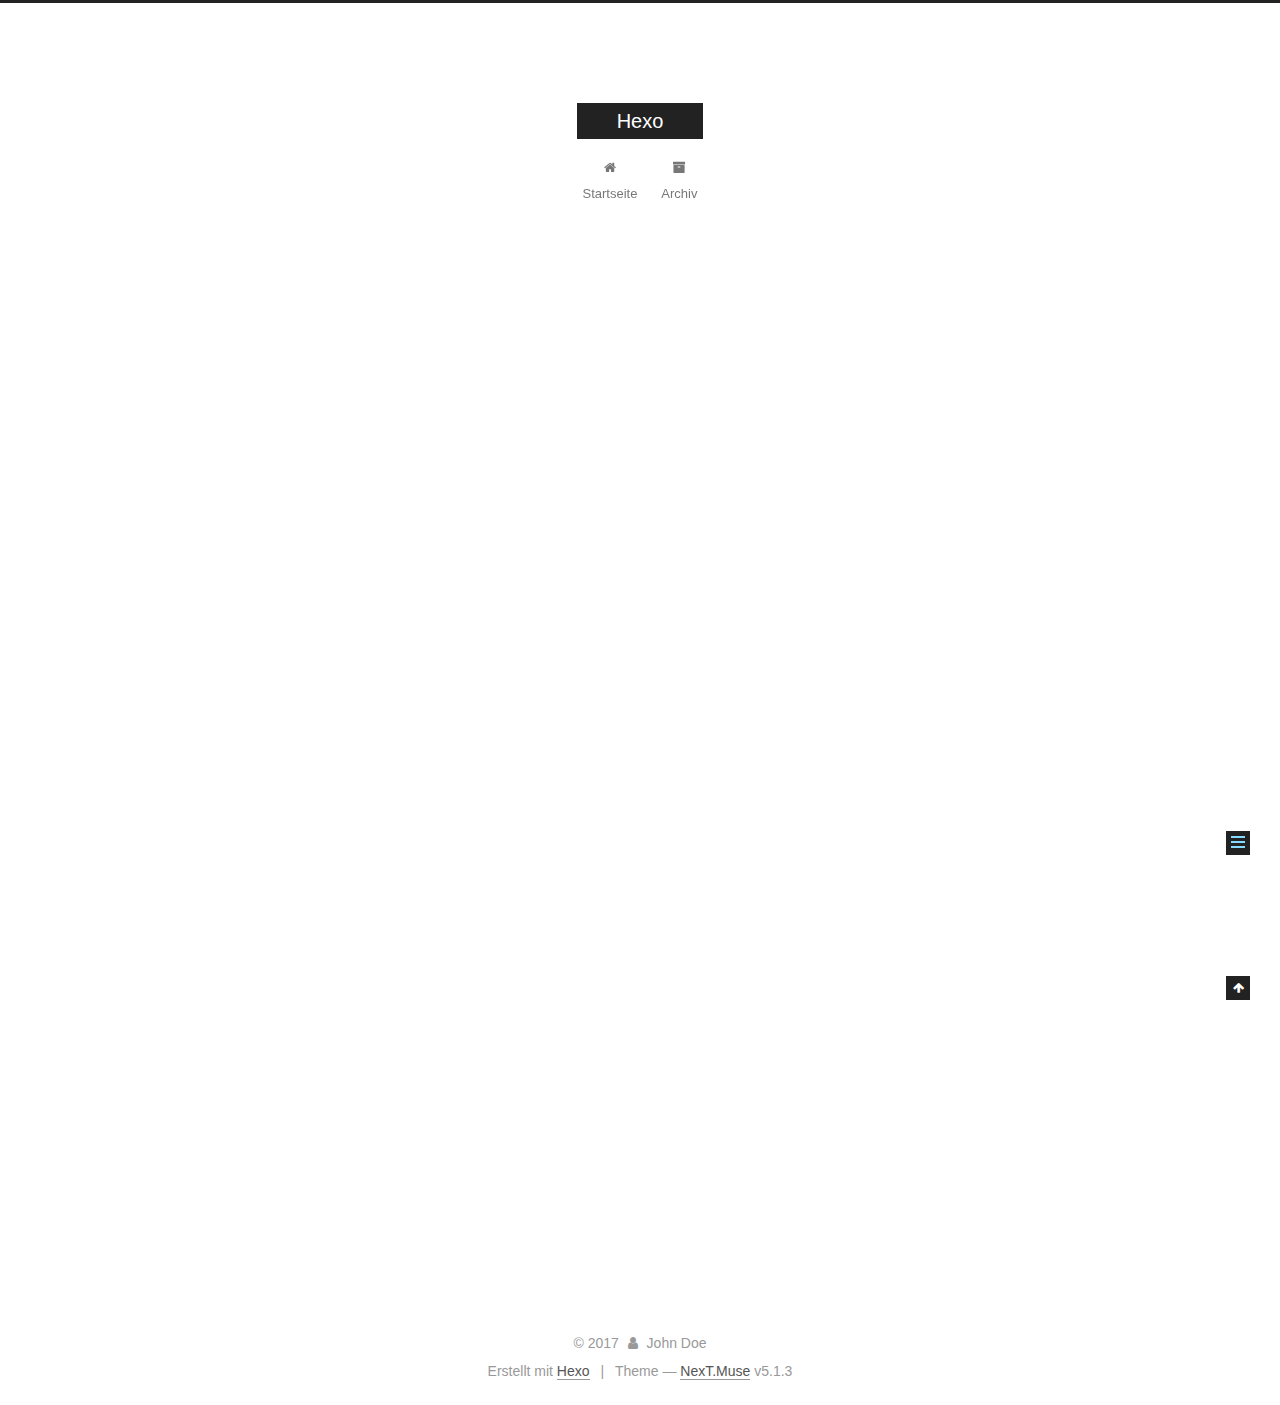
<file: 2017/11/22/hello-world/index.html>
<!DOCTYPE html>



  


<html class="theme-next muse use-motion" lang="">
<head>
  <meta charset="UTF-8"/>
<meta http-equiv="X-UA-Compatible" content="IE=edge" />
<meta name="viewport" content="width=device-width, initial-scale=1, maximum-scale=1"/>
<meta name="theme-color" content="#222">









<meta http-equiv="Cache-Control" content="no-transform" />
<meta http-equiv="Cache-Control" content="no-siteapp" />
















  
  
  <link href="/lib/fancybox/source/jquery.fancybox.css?v=2.1.5" rel="stylesheet" type="text/css" />







<link href="/lib/font-awesome/css/font-awesome.min.css?v=4.6.2" rel="stylesheet" type="text/css" />

<link href="/css/main.css?v=5.1.3" rel="stylesheet" type="text/css" />


  <link rel="apple-touch-icon" sizes="180x180" href="/images/apple-touch-icon-next.png?v=5.1.3">


  <link rel="icon" type="image/png" sizes="32x32" href="/images/favicon-32x32-next.png?v=5.1.3">


  <link rel="icon" type="image/png" sizes="16x16" href="/images/favicon-16x16-next.png?v=5.1.3">


  <link rel="mask-icon" href="/images/logo.svg?v=5.1.3" color="#222">





  <meta name="keywords" content="Hexo, NexT" />




  


  <link rel="alternate" href="/atom.xml" title="Hexo" type="application/atom+xml" />






<meta name="description" content="Welcome to Hexo! This is your very first post. Check documentation for more info. If you get any problems when using Hexo, you can find the answer in troublesho">
<meta property="og:type" content="article">
<meta property="og:title" content="Hello World">
<meta property="og:url" content="http://yoursite.com/2017/11/22/hello-world/index.html">
<meta property="og:site_name" content="Hexo">
<meta property="og:description" content="Welcome to Hexo! This is your very first post. Check documentation for more info. If you get any problems when using Hexo, you can find the answer in troubleshooting or you can ask me on GitHub. Quick">
<meta property="og:updated_time" content="2017-11-22T06:38:03.466Z">
<meta name="twitter:card" content="summary">
<meta name="twitter:title" content="Hello World">
<meta name="twitter:description" content="Welcome to Hexo! This is your very first post. Check documentation for more info. If you get any problems when using Hexo, you can find the answer in troubleshooting or you can ask me on GitHub. Quick">



<script type="text/javascript" id="hexo.configurations">
  var NexT = window.NexT || {};
  var CONFIG = {
    root: '/',
    scheme: 'Muse',
    version: '5.1.3',
    sidebar: {"position":"left","display":"post","offset":12,"b2t":false,"scrollpercent":false,"onmobile":false},
    fancybox: true,
    tabs: true,
    motion: {"enable":true,"async":false,"transition":{"post_block":"fadeIn","post_header":"slideDownIn","post_body":"slideDownIn","coll_header":"slideLeftIn","sidebar":"slideUpIn"}},
    duoshuo: {
      userId: '0',
      author: 'Author'
    },
    algolia: {
      applicationID: '',
      apiKey: '',
      indexName: '',
      hits: {"per_page":10},
      labels: {"input_placeholder":"Search for Posts","hits_empty":"We didn't find any results for the search: ${query}","hits_stats":"${hits} results found in ${time} ms"}
    }
  };
</script>



  <link rel="canonical" href="http://yoursite.com/2017/11/22/hello-world/"/>





  <title>Hello World | Hexo</title>
  








</head>

<body itemscope itemtype="http://schema.org/WebPage" lang="">

  
  
    
  

  <div class="container sidebar-position-left page-post-detail">
    <div class="headband"></div>

    <header id="header" class="header" itemscope itemtype="http://schema.org/WPHeader">
      <div class="header-inner"><div class="site-brand-wrapper">
  <div class="site-meta ">
    

    <div class="custom-logo-site-title">
      <a href="/"  class="brand" rel="start">
        <span class="logo-line-before"><i></i></span>
        <span class="site-title">Hexo</span>
        <span class="logo-line-after"><i></i></span>
      </a>
    </div>
      
        <p class="site-subtitle"></p>
      
  </div>

  <div class="site-nav-toggle">
    <button>
      <span class="btn-bar"></span>
      <span class="btn-bar"></span>
      <span class="btn-bar"></span>
    </button>
  </div>
</div>

<nav class="site-nav">
  

  
    <ul id="menu" class="menu">
      
        
        <li class="menu-item menu-item-home">
          <a href="/" rel="section">
            
              <i class="menu-item-icon fa fa-fw fa-home"></i> <br />
            
            Startseite
          </a>
        </li>
      
        
        <li class="menu-item menu-item-archives">
          <a href="/archives/" rel="section">
            
              <i class="menu-item-icon fa fa-fw fa-archive"></i> <br />
            
            Archiv
          </a>
        </li>
      

      
    </ul>
  

  
</nav>



 </div>
    </header>

    <main id="main" class="main">
      <div class="main-inner">
        <div class="content-wrap">
          <div id="content" class="content">
            

  <div id="posts" class="posts-expand">
    

  

  
  
  

  <article class="post post-type-normal" itemscope itemtype="http://schema.org/Article">
  
  
  
  <div class="post-block">
    <link itemprop="mainEntityOfPage" href="http://yoursite.com/2017/11/22/hello-world/">

    <span hidden itemprop="author" itemscope itemtype="http://schema.org/Person">
      <meta itemprop="name" content="John Doe">
      <meta itemprop="description" content="">
      <meta itemprop="image" content="/images/avatar.gif">
    </span>

    <span hidden itemprop="publisher" itemscope itemtype="http://schema.org/Organization">
      <meta itemprop="name" content="Hexo">
    </span>

    
      <header class="post-header">

        
        
          <h1 class="post-title" itemprop="name headline">Hello World</h1>
        

        <div class="post-meta">
          <span class="post-time">
            
              <span class="post-meta-item-icon">
                <i class="fa fa-calendar-o"></i>
              </span>
              
                <span class="post-meta-item-text">Veröffentlicht am</span>
              
              <time title="Post created" itemprop="dateCreated datePublished" datetime="2017-11-22T14:38:03+08:00">
                2017-11-22
              </time>
            

            

            
          </span>

          

          
            
          

          
          

          

          

          

        </div>
      </header>
    

    
    
    
    <div class="post-body" itemprop="articleBody">

      
      

      
        <p>Welcome to <a href="https://hexo.io/" target="_blank" rel="noopener">Hexo</a>! This is your very first post. Check <a href="https://hexo.io/docs/" target="_blank" rel="noopener">documentation</a> for more info. If you get any problems when using Hexo, you can find the answer in <a href="https://hexo.io/docs/troubleshooting.html" target="_blank" rel="noopener">troubleshooting</a> or you can ask me on <a href="https://github.com/hexojs/hexo/issues" target="_blank" rel="noopener">GitHub</a>.</p>
<h2 id="Quick-Start"><a href="#Quick-Start" class="headerlink" title="Quick Start"></a>Quick Start</h2><h3 id="Create-a-new-post"><a href="#Create-a-new-post" class="headerlink" title="Create a new post"></a>Create a new post</h3><figure class="highlight bash"><table><tr><td class="gutter"><pre><span class="line">1</span><br></pre></td><td class="code"><pre><span class="line">$ hexo new <span class="string">"My New Post"</span></span><br></pre></td></tr></table></figure>
<p>More info: <a href="https://hexo.io/docs/writing.html" target="_blank" rel="noopener">Writing</a></p>
<h3 id="Run-server"><a href="#Run-server" class="headerlink" title="Run server"></a>Run server</h3><figure class="highlight bash"><table><tr><td class="gutter"><pre><span class="line">1</span><br></pre></td><td class="code"><pre><span class="line">$ hexo server</span><br></pre></td></tr></table></figure>
<p>More info: <a href="https://hexo.io/docs/server.html" target="_blank" rel="noopener">Server</a></p>
<h3 id="Generate-static-files"><a href="#Generate-static-files" class="headerlink" title="Generate static files"></a>Generate static files</h3><figure class="highlight bash"><table><tr><td class="gutter"><pre><span class="line">1</span><br></pre></td><td class="code"><pre><span class="line">$ hexo generate</span><br></pre></td></tr></table></figure>
<p>More info: <a href="https://hexo.io/docs/generating.html" target="_blank" rel="noopener">Generating</a></p>
<h3 id="Deploy-to-remote-sites"><a href="#Deploy-to-remote-sites" class="headerlink" title="Deploy to remote sites"></a>Deploy to remote sites</h3><figure class="highlight bash"><table><tr><td class="gutter"><pre><span class="line">1</span><br></pre></td><td class="code"><pre><span class="line">$ hexo deploy</span><br></pre></td></tr></table></figure>
<p>More info: <a href="https://hexo.io/docs/deployment.html" target="_blank" rel="noopener">Deployment</a></p>

      
    </div>
    
    
    

    

    

    

    <footer class="post-footer">
      

      
      
      

      

      
      
    </footer>
  </div>
  
  
  
  </article>



    <div class="post-spread">
      
    </div>
  </div>


          </div>
          


          

  



        </div>
        
          
  
  <div class="sidebar-toggle">
    <div class="sidebar-toggle-line-wrap">
      <span class="sidebar-toggle-line sidebar-toggle-line-first"></span>
      <span class="sidebar-toggle-line sidebar-toggle-line-middle"></span>
      <span class="sidebar-toggle-line sidebar-toggle-line-last"></span>
    </div>
  </div>

  <aside id="sidebar" class="sidebar">
    
    <div class="sidebar-inner">

      

      
        <ul class="sidebar-nav motion-element">
          <li class="sidebar-nav-toc sidebar-nav-active" data-target="post-toc-wrap">
            Inhaltsverzeichnis
          </li>
          <li class="sidebar-nav-overview" data-target="site-overview-wrap">
            Übersicht
          </li>
        </ul>
      

      <section class="site-overview-wrap sidebar-panel">
        <div class="site-overview">
          <div class="site-author motion-element" itemprop="author" itemscope itemtype="http://schema.org/Person">
            
              <p class="site-author-name" itemprop="name">John Doe</p>
              <p class="site-description motion-element" itemprop="description"></p>
          </div>

          <nav class="site-state motion-element">

            
              <div class="site-state-item site-state-posts">
              
                <a href="/archives/">
              
                  <span class="site-state-item-count">1</span>
                  <span class="site-state-item-name">Artikel</span>
                </a>
              </div>
            

            

            

          </nav>

          
            <div class="feed-link motion-element">
              <a href="/atom.xml" rel="alternate">
                <i class="fa fa-rss"></i>
                RSS
              </a>
            </div>
          

          <div class="links-of-author motion-element">
            
          </div>

          
          

          
          

          

        </div>
      </section>

      
      <!--noindex-->
        <section class="post-toc-wrap motion-element sidebar-panel sidebar-panel-active">
          <div class="post-toc">

            
              
            

            
              <div class="post-toc-content"><ol class="nav"><li class="nav-item nav-level-2"><a class="nav-link" href="#Quick-Start"><span class="nav-number">1.</span> <span class="nav-text">Quick Start</span></a><ol class="nav-child"><li class="nav-item nav-level-3"><a class="nav-link" href="#Create-a-new-post"><span class="nav-number">1.1.</span> <span class="nav-text">Create a new post</span></a></li><li class="nav-item nav-level-3"><a class="nav-link" href="#Run-server"><span class="nav-number">1.2.</span> <span class="nav-text">Run server</span></a></li><li class="nav-item nav-level-3"><a class="nav-link" href="#Generate-static-files"><span class="nav-number">1.3.</span> <span class="nav-text">Generate static files</span></a></li><li class="nav-item nav-level-3"><a class="nav-link" href="#Deploy-to-remote-sites"><span class="nav-number">1.4.</span> <span class="nav-text">Deploy to remote sites</span></a></li></ol></li></ol></div>
            

          </div>
        </section>
      <!--/noindex-->
      

      

    </div>
  </aside>


        
      </div>
    </main>

    <footer id="footer" class="footer">
      <div class="footer-inner">
        <div class="copyright">&copy; <span itemprop="copyrightYear">2017</span>
  <span class="with-love">
    <i class="fa fa-user"></i>
  </span>
  <span class="author" itemprop="copyrightHolder">John Doe</span>

  
</div>


  <div class="powered-by">Erstellt mit  <a class="theme-link" target="_blank" href="https://hexo.io">Hexo</a></div>



  <span class="post-meta-divider">|</span>



  <div class="theme-info">Theme &mdash; <a class="theme-link" target="_blank" href="https://github.com/iissnan/hexo-theme-next">NexT.Muse</a> v5.1.3</div>




        







        
      </div>
    </footer>

    
      <div class="back-to-top">
        <i class="fa fa-arrow-up"></i>
        
      </div>
    

    

  </div>

  

<script type="text/javascript">
  if (Object.prototype.toString.call(window.Promise) !== '[object Function]') {
    window.Promise = null;
  }
</script>









  












  
  
    <script type="text/javascript" src="/lib/jquery/index.js?v=2.1.3"></script>
  

  
  
    <script type="text/javascript" src="/lib/fastclick/lib/fastclick.min.js?v=1.0.6"></script>
  

  
  
    <script type="text/javascript" src="/lib/jquery_lazyload/jquery.lazyload.js?v=1.9.7"></script>
  

  
  
    <script type="text/javascript" src="/lib/velocity/velocity.min.js?v=1.2.1"></script>
  

  
  
    <script type="text/javascript" src="/lib/velocity/velocity.ui.min.js?v=1.2.1"></script>
  

  
  
    <script type="text/javascript" src="/lib/fancybox/source/jquery.fancybox.pack.js?v=2.1.5"></script>
  


  


  <script type="text/javascript" src="/js/src/utils.js?v=5.1.3"></script>

  <script type="text/javascript" src="/js/src/motion.js?v=5.1.3"></script>



  
  

  
  <script type="text/javascript" src="/js/src/scrollspy.js?v=5.1.3"></script>
<script type="text/javascript" src="/js/src/post-details.js?v=5.1.3"></script>



  


  <script type="text/javascript" src="/js/src/bootstrap.js?v=5.1.3"></script>



  


  




	





  





  












  





  

  

  

  
  

  

  

  

</body>
</html>
</file>
<file: css/main.css>
/* normalize.css v3.0.2 | MIT License | git.io/normalize */
html {
  font-family: sans-serif; /* 1 */
  -ms-text-size-adjust: 100%; /* 2 */
  -webkit-text-size-adjust: 100%; /* 2 */
}
body {
  margin: 0;
}
article,
aside,
details,
figcaption,
figure,
footer,
header,
hgroup,
main,
menu,
nav,
section,
summary {
  display: block;
}
audio,
canvas,
progress,
video {
  display: inline-block; /* 1 */
  vertical-align: baseline; /* 2 */
}
audio:not([controls]) {
  display: none;
  height: 0;
}
[hidden],
template {
  display: none;
}
a {
  background-color: transparent;
}
a:active,
a:hover {
  outline: 0;
}
abbr[title] {
  border-bottom: 1px dotted;
}
b,
strong {
  font-weight: bold;
}
dfn {
  font-style: italic;
}
h1 {
  font-size: 2em;
  margin: 0.67em 0;
}
mark {
  background: #ff0;
  color: #000;
}
small {
  font-size: 80%;
}
sub,
sup {
  font-size: 75%;
  line-height: 0;
  position: relative;
  vertical-align: baseline;
}
sup {
  top: -0.5em;
}
sub {
  bottom: -0.25em;
}
img {
  border: 0;
}
svg:not(:root) {
  overflow: hidden;
}
figure {
  margin: 1em 40px;
}
hr {
  -moz-box-sizing: content-box;
  box-sizing: content-box;
  height: 0;
}
pre {
  overflow: auto;
}
code,
kbd,
pre,
samp {
  font-family: monospace, monospace;
  font-size: 1em;
}
button,
input,
optgroup,
select,
textarea {
  color: inherit; /* 1 */
  font: inherit; /* 2 */
  margin: 0; /* 3 */
}
button {
  overflow: visible;
}
button,
select {
  text-transform: none;
}
button,
html input[type="button"],
input[type="reset"],
input[type="submit"] {
  -webkit-appearance: button; /* 2 */
  cursor: pointer; /* 3 */
}
button[disabled],
html input[disabled] {
  cursor: default;
}
button::-moz-focus-inner,
input::-moz-focus-inner {
  border: 0;
  padding: 0;
}
input {
  line-height: normal;
}
input[type="checkbox"],
input[type="radio"] {
  box-sizing: border-box; /* 1 */
  padding: 0; /* 2 */
}
input[type="number"]::-webkit-inner-spin-button,
input[type="number"]::-webkit-outer-spin-button {
  height: auto;
}
input[type="search"] {
  -webkit-appearance: textfield; /* 1 */
  -moz-box-sizing: content-box;
  -webkit-box-sizing: content-box; /* 2 */
  box-sizing: content-box;
}
input[type="search"]::-webkit-search-cancel-button,
input[type="search"]::-webkit-search-decoration {
  -webkit-appearance: none;
}
fieldset {
  border: 1px solid #c0c0c0;
  margin: 0 2px;
  padding: 0.35em 0.625em 0.75em;
}
legend {
  border: 0; /* 1 */
  padding: 0; /* 2 */
}
textarea {
  overflow: auto;
}
optgroup {
  font-weight: bold;
}
table {
  border-collapse: collapse;
  border-spacing: 0;
}
td,
th {
  padding: 0;
}
::selection {
  background: #262a30;
  color: #fff;
}
body {
  position: relative;
  font-family: 'Lato', "PingFang SC", "Microsoft YaHei", sans-serif;
  font-size: 14px;
  line-height: 2;
  color: #555;
  background: #fff;
}
@media (max-width: 767px) {
  body {
    padding-right: 0 !important;
  }
}
@media (min-width: 768px) and (max-width: 991px) {
  body {
    padding-right: 0 !important;
  }
}
@media (min-width: 1600px) {
  body {
    font-size: 16px;
  }
}
h1,
h2,
h3,
h4,
h5,
h6 {
  margin: 0;
  padding: 0;
  font-weight: bold;
  line-height: 1.5;
  font-family: 'Lato', "PingFang SC", "Microsoft YaHei", sans-serif;
}
h2,
h3,
h4,
h5,
h6 {
  margin: 20px 0 15px;
}
h1 {
  font-size: 22px;
}
@media (max-width: 767px) {
  h1 {
    font-size: 18px;
  }
}
h2 {
  font-size: 20px;
}
@media (max-width: 767px) {
  h2 {
    font-size: 16px;
  }
}
h3 {
  font-size: 18px;
}
@media (max-width: 767px) {
  h3 {
    font-size: 14px;
  }
}
h4 {
  font-size: 16px;
}
@media (max-width: 767px) {
  h4 {
    font-size: 12px;
  }
}
h5 {
  font-size: 14px;
}
@media (max-width: 767px) {
  h5 {
    font-size: 10px;
  }
}
h6 {
  font-size: 12px;
}
@media (max-width: 767px) {
  h6 {
    font-size: 8px;
  }
}
p {
  margin: 0 0 20px 0;
}
a {
  color: #555;
  text-decoration: none;
  outline: none;
  border-bottom: 1px solid #999;
  word-wrap: break-word;
}
a:hover {
  color: #222;
  border-bottom-color: #222;
}
blockquote {
  margin: 0;
  padding: 0;
}
img {
  display: block;
  margin: auto;
  max-width: 100%;
  height: auto;
}
hr {
  margin: 40px 0;
  height: 3px;
  border: none;
  background-color: #ddd;
  background-image: repeating-linear-gradient(-45deg, #fff, #fff 4px, transparent 4px, transparent 8px);
}
blockquote {
  padding: 0 15px;
  color: #666;
  border-left: 4px solid #ddd;
}
blockquote cite::before {
  content: "-";
  padding: 0 5px;
}
dt {
  font-weight: 700;
}
dd {
  margin: 0;
  padding: 0;
}
kbd {
  border: 1px solid #ccc;
  border-radius: 0.2em;
  box-shadow: 0.1em 0.1em 0.2em rgba(0,0,0,0.1);
  background-color: #f9f9f9;
  font-family: inherit;
  background-image: -webkit-linear-gradient(top, #eee, #fff, #eee);
  padding: 0.1em 0.3em;
  white-space: nowrap;
}
.text-left {
  text-align: left;
}
.text-center {
  text-align: center;
}
.text-right {
  text-align: right;
}
.text-justify {
  text-align: justify;
}
.text-nowrap {
  white-space: nowrap;
}
.text-lowercase {
  text-transform: lowercase;
}
.text-uppercase {
  text-transform: uppercase;
}
.text-capitalize {
  text-transform: capitalize;
}
.center-block {
  display: block;
  margin-left: auto;
  margin-right: auto;
}
.clearfix:before,
.clearfix:after {
  content: " ";
  display: table;
}
.clearfix:after {
  clear: both;
}
.pullquote {
  width: 45%;
}
.pullquote.left {
  float: left;
  margin-left: 5px;
  margin-right: 10px;
}
.pullquote.right {
  float: right;
  margin-left: 10px;
  margin-right: 5px;
}
.affix.affix.affix {
  position: fixed;
}
.translation {
  margin-top: -20px;
  font-size: 14px;
  color: #999;
}
.scrollbar-measure {
  width: 100px;
  height: 100px;
  overflow: scroll;
  position: absolute;
  top: -9999px;
}
.use-motion .motion-element {
  opacity: 0;
}
table {
  margin: 20px 0;
  width: 100%;
  border-collapse: collapse;
  border-spacing: 0;
  border: 1px solid #ddd;
  font-size: 14px;
  table-layout: fixed;
  word-wrap: break-all;
}
table>tbody>tr:nth-of-type(odd) {
  background-color: #f9f9f9;
}
table>tbody>tr:hover {
  background-color: #f5f5f5;
}
caption,
th,
td {
  padding: 8px;
  text-align: left;
  vertical-align: middle;
  font-weight: normal;
}
th,
td {
  border-bottom: 3px solid #ddd;
  border-right: 1px solid #eee;
}
th {
  padding-bottom: 10px;
  font-weight: 700;
}
td {
  border-bottom-width: 1px;
}
html,
body {
  height: 100%;
}
.container {
  position: relative;
  min-height: 100%;
}
.header-inner {
  margin: 0 auto;
  padding: 100px 0 70px;
  width: 700px;
}
@media (min-width: 1600px) {
  .container .header-inner {
    width: 900px;
  }
}
.main {
  padding-bottom: 150px;
}
.main-inner {
  margin: 0 auto;
  width: 700px;
}
@media (min-width: 1600px) {
  .container .main-inner {
    width: 900px;
  }
}
.footer {
  position: absolute;
  left: 0;
  bottom: 0;
  width: 100%;
  min-height: 50px;
}
.footer-inner {
  box-sizing: border-box;
  margin: 20px auto;
  width: 700px;
}
@media (min-width: 1600px) {
  .container .footer-inner {
    width: 900px;
  }
}
pre,
.highlight {
  overflow: auto;
  margin: 20px 0;
  padding: 0;
  font-size: 13px;
  color: #4d4d4c;
  background: #f7f7f7;
  line-height: 1.6;
}
pre,
code {
  font-family: consolas, Menlo, "PingFang SC", "Microsoft YaHei", monospace;
}
code {
  padding: 2px 4px;
  word-wrap: break-word;
  color: #555;
  background: #eee;
  border-radius: 3px;
  font-size: 13px;
}
pre {
  padding: 10px;
}
pre code {
  padding: 0;
  color: #4d4d4c;
  background: none;
  text-shadow: none;
}
.highlight {
  border-radius: 1px;
}
.highlight pre {
  border: none;
  margin: 0;
  padding: 10px 0;
}
.highlight table {
  margin: 0;
  width: auto;
  border: none;
}
.highlight td {
  border: none;
  padding: 0;
}
.highlight figcaption {
  font-size: 1em;
  color: #4d4d4c;
  line-height: 1em;
  margin-bottom: 1em;
}
.highlight figcaption:before,
.highlight figcaption:after {
  content: " ";
  display: table;
}
.highlight figcaption:after {
  clear: both;
}
.highlight figcaption a {
  float: right;
  color: #4d4d4c;
}
.highlight figcaption a:hover {
  border-bottom-color: #4d4d4c;
}
.highlight .gutter pre {
  padding-left: 10px;
  padding-right: 10px;
  color: #869194;
  text-align: right;
  background-color: #eff2f3;
}
.highlight .code pre {
  width: 100%;
  padding-left: 10px;
  padding-right: 10px;
  background-color: #f7f7f7;
}
.highlight .line {
  height: 20px;
}
.gutter {
  -webkit-user-select: none;
  -moz-user-select: none;
  -ms-user-select: none;
  user-select: none;
}
.gist table {
  width: auto;
}
.gist table td {
  border: none;
}
pre .deletion {
  background: #fdd;
}
pre .addition {
  background: #dfd;
}
pre .meta {
  color: #8959a8;
}
pre .comment {
  color: #8e908c;
}
pre .variable,
pre .attribute,
pre .tag,
pre .regexp,
pre .ruby .constant,
pre .xml .tag .title,
pre .xml .pi,
pre .xml .doctype,
pre .html .doctype,
pre .css .id,
pre .css .class,
pre .css .pseudo {
  color: #c82829;
}
pre .number,
pre .preprocessor,
pre .built_in,
pre .literal,
pre .params,
pre .constant,
pre .command {
  color: #f5871f;
}
pre .ruby .class .title,
pre .css .rules .attribute,
pre .string,
pre .value,
pre .inheritance,
pre .header,
pre .ruby .symbol,
pre .xml .cdata,
pre .special,
pre .number,
pre .formula {
  color: #718c00;
}
pre .title,
pre .css .hexcolor {
  color: #3e999f;
}
pre .function,
pre .python .decorator,
pre .python .title,
pre .ruby .function .title,
pre .ruby .title .keyword,
pre .perl .sub,
pre .javascript .title,
pre .coffeescript .title {
  color: #4271ae;
}
pre .keyword,
pre .javascript .function {
  color: #8959a8;
}
.full-image.full-image.full-image {
  border: none;
  max-width: 100%;
  width: auto;
  margin: 20px auto;
}
@media (min-width: 992px) {
  .full-image.full-image.full-image {
    max-width: none;
    width: 110%;
    margin: 25px -5%;
  }
}
.blockquote-center,
.page-home .post-type-quote blockquote,
.page-post-detail .post-type-quote blockquote {
  position: relative;
  margin: 40px 0;
  padding: 0;
  border-left: none;
  text-align: center;
}
.blockquote-center::before,
.page-home .post-type-quote blockquote::before,
.page-post-detail .post-type-quote blockquote::before,
.blockquote-center::after,
.page-home .post-type-quote blockquote::after,
.page-post-detail .post-type-quote blockquote::after {
  position: absolute;
  content: ' ';
  display: block;
  width: 100%;
  height: 24px;
  opacity: 0.2;
  background-repeat: no-repeat;
  background-position: 0 -6px;
  background-size: 22px 22px;
}
.blockquote-center::before,
.page-home .post-type-quote blockquote::before,
.page-post-detail .post-type-quote blockquote::before {
  top: -20px;
  background-image: url("../images/quote-l.svg");
  border-top: 1px solid #ccc;
}
.blockquote-center::after,
.page-home .post-type-quote blockquote::after,
.page-post-detail .post-type-quote blockquote::after {
  bottom: -20px;
  background-image: url("../images/quote-r.svg");
  border-bottom: 1px solid #ccc;
  background-position: 100% 8px;
}
.blockquote-center p,
.page-home .post-type-quote blockquote p,
.page-post-detail .post-type-quote blockquote p,
.blockquote-center div,
.page-home .post-type-quote blockquote div,
.page-post-detail .post-type-quote blockquote div {
  text-align: center;
}
.post .post-body .group-picture img {
  box-sizing: border-box;
  padding: 0 3px;
  border: none;
}
.post .group-picture-row {
  overflow: hidden;
  margin-top: 6px;
}
.post .group-picture-row:first-child {
  margin-top: 0;
}
.post .group-picture-column {
  float: left;
}
.page-post-detail .post-body .group-picture-column {
  float: none;
  margin-top: 10px;
  width: auto !important;
}
.page-post-detail .post-body .group-picture-column img {
  margin: 0 auto;
}
.page-archive .group-picture-container {
  overflow: hidden;
}
.page-archive .group-picture-row {
  float: left;
}
.page-archive .group-picture-row:first-child {
  margin-top: 6px;
}
.page-archive .group-picture-column {
  max-width: 150px;
  max-height: 150px;
}
.post-body .note {
  position: relative;
  padding: 15px;
  margin-bottom: 20px;
  border: 1px solid #eee;
  border-left-width: 5px;
  border-radius: 3px;
}
.post-body .note h2,
.post-body .note h3,
.post-body .note h4,
.post-body .note h5,
.post-body .note h6 {
  margin-top: 0;
  margin-bottom: 0;
  border-bottom: initial;
  padding-top: 0 !important;
}
.post-body .note p:first-child,
.post-body .note ul:first-child,
.post-body .note ol:first-child,
.post-body .note table:first-child,
.post-body .note pre:first-child,
.post-body .note blockquote:first-child {
  margin-top: 0;
}
.post-body .note p:last-child,
.post-body .note ul:last-child,
.post-body .note ol:last-child,
.post-body .note table:last-child,
.post-body .note pre:last-child,
.post-body .note blockquote:last-child {
  margin-bottom: 0;
}
.post-body .note.default {
  border-left-color: #777;
}
.post-body .note.default h2,
.post-body .note.default h3,
.post-body .note.default h4,
.post-body .note.default h5,
.post-body .note.default h6 {
  color: #777;
}
.post-body .note.primary {
  border-left-color: #6f42c1;
}
.post-body .note.primary h2,
.post-body .note.primary h3,
.post-body .note.primary h4,
.post-body .note.primary h5,
.post-body .note.primary h6 {
  color: #6f42c1;
}
.post-body .note.info {
  border-left-color: #428bca;
}
.post-body .note.info h2,
.post-body .note.info h3,
.post-body .note.info h4,
.post-body .note.info h5,
.post-body .note.info h6 {
  color: #428bca;
}
.post-body .note.success {
  border-left-color: #5cb85c;
}
.post-body .note.success h2,
.post-body .note.success h3,
.post-body .note.success h4,
.post-body .note.success h5,
.post-body .note.success h6 {
  color: #5cb85c;
}
.post-body .note.warning {
  border-left-color: #f0ad4e;
}
.post-body .note.warning h2,
.post-body .note.warning h3,
.post-body .note.warning h4,
.post-body .note.warning h5,
.post-body .note.warning h6 {
  color: #f0ad4e;
}
.post-body .note.danger {
  border-left-color: #d9534f;
}
.post-body .note.danger h2,
.post-body .note.danger h3,
.post-body .note.danger h4,
.post-body .note.danger h5,
.post-body .note.danger h6 {
  color: #d9534f;
}
.post-body .label {
  display: inline;
  padding: 0 2px;
  white-space: nowrap;
}
.post-body .label.default {
  background-color: #f0f0f0;
}
.post-body .label.primary {
  background-color: #efe6f7;
}
.post-body .label.info {
  background-color: #e5f2f8;
}
.post-body .label.success {
  background-color: #e7f4e9;
}
.post-body .label.warning {
  background-color: #fcf6e1;
}
.post-body .label.danger {
  background-color: #fae8eb;
}
.post-body .tabs {
  position: relative;
  display: block;
  margin-bottom: 20px;
  padding-top: 10px;
}
.post-body .tabs ul.nav-tabs {
  margin: 0;
  padding: 0;
  display: flex;
  margin-bottom: -1px;
}
@media (max-width: 413px) {
  .post-body .tabs ul.nav-tabs {
    display: block;
    margin-bottom: 5px;
  }
}
.post-body .tabs ul.nav-tabs li.tab {
  list-style-type: none !important;
  margin: 0 0.25em 0 0;
  border-top: 3px solid transparent;
  border-left: 1px solid transparent;
  border-right: 1px solid transparent;
}
@media (max-width: 413px) {
  .post-body .tabs ul.nav-tabs li.tab {
    margin: initial;
    border-top: 1px solid transparent;
    border-left: 3px solid transparent;
    border-right: 1px solid transparent;
    border-bottom: 1px solid transparent;
  }
}
.post-body .tabs ul.nav-tabs li.tab a {
  outline: 0;
  border-bottom: initial;
  display: block;
  line-height: 1.8em;
  padding: 0.25em 0.75em;
  transition-duration: 0.2s;
  transition-timing-function: ease-out;
  transition-delay: 0s;
}
.post-body .tabs ul.nav-tabs li.tab a i {
  width: 1.285714285714286em;
}
.post-body .tabs ul.nav-tabs li.tab.active {
  border-top: 3px solid #fc6423;
  border-left: 1px solid #ddd;
  border-right: 1px solid #ddd;
  background-color: #fff;
}
@media (max-width: 413px) {
  .post-body .tabs ul.nav-tabs li.tab.active {
    border-top: 1px solid #ddd;
    border-left: 3px solid #fc6423;
    border-right: 1px solid #ddd;
    border-bottom: 1px solid #ddd;
  }
}
.post-body .tabs ul.nav-tabs li.tab.active a {
  cursor: default;
  color: #555;
}
.post-body .tabs .tab-content {
  background-color: #fff;
}
.post-body .tabs .tab-content .tab-pane {
  border: 1px solid #ddd;
  padding: 20px 20px 0 20px;
}
.post-body .tabs .tab-content .tab-pane:not(.active) {
  display: none !important;
}
.post-body .tabs .tab-content .tab-pane.active {
  display: block !important;
}
.btn {
  display: inline-block;
  padding: 0 20px;
  font-size: 14px;
  color: #fff;
  background: #222;
  border: 2px solid #222;
  text-decoration: none;
  border-radius: 0;
  transition-property: background-color;
  transition-duration: 0.2s;
  transition-timing-function: ease-in-out;
  transition-delay: 0s;
  line-height: 2;
}
.btn:hover {
  border-color: #222;
  color: #222;
  background: #fff;
}
.btn +.btn {
  margin: 0 0 8px 8px;
}
.btn .fa-fw {
  width: 1.285714285714286em;
  text-align: left;
}
.btn-bar {
  display: block;
  width: 22px;
  height: 2px;
  background: #555;
  border-radius: 1px;
}
.btn-bar+.btn-bar {
  margin-top: 4px;
}
.pagination {
  margin: 120px 0 40px;
  text-align: center;
  border-top: 1px solid #eee;
}
.page-number-basic,
.pagination .prev,
.pagination .next,
.pagination .page-number,
.pagination .space {
  display: inline-block;
  position: relative;
  top: -1px;
  margin: 0 10px;
  padding: 0 11px;
}
@media (max-width: 767px) {
  .page-number-basic,
  .pagination .prev,
  .pagination .next,
  .pagination .page-number,
  .pagination .space {
    margin: 0 5px;
  }
}
.pagination .prev,
.pagination .next,
.pagination .page-number {
  border-bottom: 0;
  border-top: 1px solid #eee;
  transition-property: border-color;
  transition-duration: 0.2s;
  transition-timing-function: ease-in-out;
  transition-delay: 0s;
}
.pagination .prev:hover,
.pagination .next:hover,
.pagination .page-number:hover {
  border-top-color: #222;
}
.pagination .space {
  padding: 0;
  margin: 0;
}
.pagination .prev {
  margin-left: 0;
}
.pagination .next {
  margin-right: 0;
}
.pagination .page-number.current {
  color: #fff;
  background: #ccc;
  border-top-color: #ccc;
}
@media (max-width: 767px) {
  .pagination {
    border-top: none;
  }
  .pagination .prev,
  .pagination .next,
  .pagination .page-number {
    margin-bottom: 10px;
    border-top: 0;
    border-bottom: 1px solid #eee;
    padding: 0 10px;
  }
  .pagination .prev:hover,
  .pagination .next:hover,
  .pagination .page-number:hover {
    border-bottom-color: #222;
  }
}
.comments {
  margin: 60px 20px 0;
}
.tag-cloud {
  text-align: center;
}
.tag-cloud a {
  display: inline-block;
  margin: 10px;
}
.back-to-top {
  box-sizing: border-box;
  position: fixed;
  bottom: -100px;
  right: 30px;
  z-index: 1050;
  padding: 0 6px;
  width: 24px;
  background: #222;
  font-size: 12px;
  opacity: 1;
  color: #fff;
  cursor: pointer;
  text-align: center;
  -webkit-transform: translateZ(0);
  transition-property: bottom;
  transition-duration: 0.2s;
  transition-timing-function: ease-in-out;
  transition-delay: 0s;
}
@media (min-width: 768px) and (max-width: 991px) {
  .back-to-top {
    display: none !important;
  }
}
@media (max-width: 767px) {
  .back-to-top {
    display: none !important;
  }
}
.back-to-top.back-to-top-on {
  bottom: 19px;
}
.header {
  background: transparent;
}
.header-inner {
  position: relative;
}
.headband {
  height: 3px;
  background: #222;
}
.site-meta {
  margin: 0;
  text-align: center;
}
@media (max-width: 767px) {
  .site-meta {
    text-align: center;
  }
}
.brand {
  position: relative;
  display: inline-block;
  padding: 0 40px;
  color: #fff;
  background: #222;
  border-bottom: none;
}
.brand:hover {
  color: #fff;
}
.logo {
  display: inline-block;
  margin-right: 5px;
  line-height: 36px;
  vertical-align: top;
}
.site-title {
  display: inline-block;
  vertical-align: top;
  line-height: 36px;
  font-size: 20px;
  font-weight: normal;
  font-family: 'Lato', "PingFang SC", "Microsoft YaHei", sans-serif;
}
.site-subtitle {
  margin-top: 10px;
  font-size: 13px;
  color: #999;
}
.use-motion .brand {
  opacity: 0;
}
.use-motion .logo,
.use-motion .site-title,
.use-motion .site-subtitle {
  opacity: 0;
  position: relative;
  top: -10px;
}
.site-nav-toggle {
  display: none;
  position: absolute;
  top: 10px;
  left: 10px;
}
@media (max-width: 767px) {
  .site-nav-toggle {
    display: block;
  }
}
.site-nav-toggle button {
  margin-top: 2px;
  padding: 9px 10px;
  background: transparent;
  border: none;
}
@media (max-width: 767px) {
  .site-nav {
    display: none;
    margin: 0 -10px;
    padding: 0 10px;
    clear: both;
    border-top: 1px solid #ddd;
  }
}
@media (min-width: 768px) and (max-width: 991px) {
  .site-nav {
    display: block !important;
  }
}
@media (min-width: 992px) {
  .site-nav {
    display: block !important;
  }
}
.menu {
  margin-top: 20px;
  padding-left: 0;
  text-align: center;
}
.menu .menu-item {
  display: inline-block;
  margin: 0 10px;
  list-style: none;
}
@media screen and (max-width: 767px) {
  .menu .menu-item {
    margin-top: 10px;
  }
}
.menu .menu-item a {
  display: block;
  font-size: 13px;
  line-height: inherit;
  border-bottom: 1px solid transparent;
  transition-property: border-color;
  transition-duration: 0.2s;
  transition-timing-function: ease-in-out;
  transition-delay: 0s;
}
.menu .menu-item a:hover {
  border-bottom-color: #222;
}
.menu .menu-item .fa {
  margin-right: 5px;
}
.use-motion .menu-item {
  opacity: 0;
}
.post-body {
  font-family: 'Lato', "PingFang SC", "Microsoft YaHei", sans-serif;
}
@media (max-width: 767px) {
  .post-body {
    word-break: break-word;
  }
}
.post-body .fancybox img {
  display: block !important;
  margin: 0 auto;
  cursor: pointer;
  cursor: zoom-in;
  cursor: -webkit-zoom-in;
}
.post-body .image-caption,
.post-body .figure .caption {
  margin: -20px auto 15px;
  text-align: center;
  font-size: 14px;
  color: #999;
  font-weight: bold;
  line-height: 1;
}
.post-sticky-flag {
  display: inline-block;
  font-size: 16px;
  -ms-transform: rotate(30deg);
  -webkit-transform: rotate(30deg);
  -moz-transform: rotate(30deg);
  -ms-transform: rotate(30deg);
  -o-transform: rotate(30deg);
  transform: rotate(30deg);
}
.use-motion .post-block,
.use-motion .pagination,
.use-motion .comments {
  opacity: 0;
}
.use-motion .post-header {
  opacity: 0;
}
.use-motion .post-body {
  opacity: 0;
}
.use-motion .collection-title {
  opacity: 0;
}
.posts-expand {
  padding-top: 40px;
}
@media (max-width: 767px) {
  .posts-expand {
    margin: 0 20px;
  }
  .post-body pre .gutter pre {
    padding-right: 10px;
  }
  .post-body .highlight {
    margin-left: 0px;
    margin-right: 0px;
    padding: 0;
  }
  .post-body .highlight .gutter pre {
    padding-right: 10px;
  }
}
@media (min-width: 992px) {
  .posts-expand .post-body {
    text-align: justify;
  }
}
.posts-expand .post-body h2,
.posts-expand .post-body h3,
.posts-expand .post-body h4,
.posts-expand .post-body h5,
.posts-expand .post-body h6 {
  padding-top: 10px;
}
.posts-expand .post-body h2 .header-anchor,
.posts-expand .post-body h3 .header-anchor,
.posts-expand .post-body h4 .header-anchor,
.posts-expand .post-body h5 .header-anchor,
.posts-expand .post-body h6 .header-anchor {
  float: right;
  margin-left: 10px;
  color: #ccc;
  border-bottom-style: none;
  visibility: hidden;
}
.posts-expand .post-body h2 .header-anchor:hover,
.posts-expand .post-body h3 .header-anchor:hover,
.posts-expand .post-body h4 .header-anchor:hover,
.posts-expand .post-body h5 .header-anchor:hover,
.posts-expand .post-body h6 .header-anchor:hover {
  color: inherit;
}
.posts-expand .post-body h2:hover .header-anchor,
.posts-expand .post-body h3:hover .header-anchor,
.posts-expand .post-body h4:hover .header-anchor,
.posts-expand .post-body h5:hover .header-anchor,
.posts-expand .post-body h6:hover .header-anchor {
  visibility: visible;
}
.posts-expand .post-body ul li {
  list-style: circle;
}
.posts-expand .post-body img {
  box-sizing: border-box;
  margin: auto;
  padding: 3px;
  border: 1px solid #ddd;
}
.posts-expand .post-body .fancybox img {
  margin: 0 auto 25px;
}
@media (max-width: 767px) {
  .posts-collapse {
    margin: 0 20px;
  }
  .posts-collapse .post-title,
  .posts-collapse .post-meta {
    display: block;
    width: auto;
    text-align: left;
  }
}
.posts-collapse {
  position: relative;
  z-index: 1010;
  margin-left: 55px;
}
.posts-collapse::after {
  content: " ";
  position: absolute;
  top: 20px;
  left: 0;
  margin-left: -2px;
  width: 4px;
  height: 100%;
  background: #f5f5f5;
  z-index: -1;
}
@media (max-width: 767px) {
  .posts-collapse {
    margin: 0 20px;
  }
}
.posts-collapse .collection-title {
  position: relative;
  margin: 60px 0;
}
.posts-collapse .collection-title h1,
.posts-collapse .collection-title h2 {
  margin-left: 20px;
}
.posts-collapse .collection-title small {
  color: #bbb;
  margin-left: 5px;
}
.posts-collapse .collection-title::before {
  content: " ";
  position: absolute;
  left: 0;
  top: 50%;
  margin-left: -4px;
  margin-top: -4px;
  width: 8px;
  height: 8px;
  background: #bbb;
  border-radius: 50%;
}
.posts-collapse .post {
  margin: 30px 0;
}
.posts-collapse .post-header {
  position: relative;
  transition-duration: 0.2s;
  transition-timing-function: ease-in-out;
  transition-delay: 0s;
  transition-property: border;
  border-bottom: 1px dashed #ccc;
}
.posts-collapse .post-header::before {
  content: " ";
  position: absolute;
  left: 0;
  top: 12px;
  width: 6px;
  height: 6px;
  margin-left: -4px;
  background: #bbb;
  border-radius: 50%;
  border: 1px solid #fff;
  transition-duration: 0.2s;
  transition-timing-function: ease-in-out;
  transition-delay: 0s;
  transition-property: background;
}
.posts-collapse .post-header:hover {
  border-bottom-color: #666;
}
.posts-collapse .post-header:hover::before {
  background: #222;
}
.posts-collapse .post-meta {
  position: absolute;
  font-size: 12px;
  left: 20px;
  top: 5px;
}
.posts-collapse .post-comments-count {
  display: none;
}
.posts-collapse .post-title {
  margin-left: 60px;
  font-size: 16px;
  font-weight: normal;
  line-height: inherit;
}
.posts-collapse .post-title::after {
  margin-left: 3px;
  opacity: 0.6;
}
.posts-collapse .post-title a {
  color: #666;
  border-bottom: none;
}
.page-home .post-type-quote .post-header,
.page-post-detail .post-type-quote .post-header,
.page-home .post-type-quote .post-tags,
.page-post-detail .post-type-quote .post-tags {
  display: none;
}
.posts-expand .post-title {
  text-align: center;
  word-break: break-word;
  font-weight: 400;
}
.posts-expand .post-title-link {
  display: inline-block;
  position: relative;
  color: #555;
  border-bottom: none;
  line-height: 1.2;
  vertical-align: top;
}
.posts-expand .post-title-link::before {
  content: "";
  position: absolute;
  width: 100%;
  height: 2px;
  bottom: 0;
  left: 0;
  background-color: #000;
  visibility: hidden;
  -webkit-transform: scaleX(0);
  -moz-transform: scaleX(0);
  -ms-transform: scaleX(0);
  -o-transform: scaleX(0);
  transform: scaleX(0);
  transition-duration: 0.2s;
  transition-timing-function: ease-in-out;
  transition-delay: 0s;
}
.posts-expand .post-title-link:hover::before {
  visibility: visible;
  -webkit-transform: scaleX(1);
  -moz-transform: scaleX(1);
  -ms-transform: scaleX(1);
  -o-transform: scaleX(1);
  transform: scaleX(1);
}
.posts-expand .post-title-link .fa {
  font-size: 16px;
}
.posts-expand .post-meta {
  margin: 3px 0 60px 0;
  color: #999;
  font-family: 'Lato', "PingFang SC", "Microsoft YaHei", sans-serif;
  font-size: 12px;
  text-align: center;
}
.posts-expand .post-meta .post-category-list {
  display: inline-block;
  margin: 0;
  padding: 3px;
}
.posts-expand .post-meta .post-category-list-link {
  color: #999;
}
.posts-expand .post-meta .post-description {
  font-size: 14px;
  margin-top: 2px;
}
.post-meta-divider {
  margin: 0 0.5em;
}
.post-meta-item-icon {
  margin-right: 3px;
}
@media (min-width: 768px) and (max-width: 991px) {
  .post-meta-item-icon {
    display: inline-block;
  }
}
@media (max-width: 767px) {
  .post-meta-item-icon {
    display: inline-block;
  }
}
@media (min-width: 768px) and (max-width: 991px) {
  .post-meta-item-text {
    display: none;
  }
}
@media (max-width: 767px) {
  .post-meta-item-text {
    display: none;
  }
}
@media (max-width: 767px) {
  .posts-expand .post-comments-count {
    display: none;
  }
}
.post-button {
  margin-top: 40px;
}
.posts-expand .post-tags {
  margin-top: 40px;
  text-align: center;
}
.posts-expand .post-tags a {
  display: inline-block;
  margin-right: 10px;
  font-size: 13px;
}
.post-nav {
  display: table;
  margin-top: 15px;
  width: 100%;
  border-top: 1px solid #eee;
}
.post-nav-divider {
  display: table-cell;
  width: 10%;
}
.post-nav-item {
  display: table-cell;
  padding: 10px 0 0 0;
  width: 45%;
  vertical-align: top;
}
.post-nav-item a {
  position: relative;
  display: block;
  line-height: 25px;
  font-size: 14px;
  color: #555;
  border-bottom: none;
}
.post-nav-item a:hover {
  color: #222;
  border-bottom: none;
}
.post-nav-item a:active {
  top: 2px;
}
.post-nav-item .fa {
  position: absolute;
  top: 8px;
  left: 0;
  font-size: 12px;
}
.post-nav-next a {
  padding-left: 15px;
}
.post-nav-prev {
  text-align: right;
}
.post-nav-prev a {
  padding-right: 15px;
}
.post-nav-prev .fa {
  right: 0;
  left: auto;
}
.posts-expand .post-eof {
  display: block;
  margin: 80px auto 60px;
  width: 8%;
  height: 1px;
  background: #ccc;
  text-align: center;
}
.post:last-child .post-eof.post-eof.post-eof {
  display: none;
}
.post-gallery {
  display: table;
  table-layout: fixed;
  width: 100%;
  border-collapse: separate;
}
.post-gallery-row {
  display: table-row;
}
.post-gallery .post-gallery-img {
  display: table-cell;
  text-align: center;
  vertical-align: middle;
  border: none;
}
.post-gallery .post-gallery-img img {
  max-width: 100%;
  max-height: 100%;
  border: none;
}
.fancybox-close,
.fancybox-close:hover {
  border: none;
}
.rtl.post-body p,
.rtl.post-body a,
.rtl.post-body h1,
.rtl.post-body h2,
.rtl.post-body h3,
.rtl.post-body h4,
.rtl.post-body h5,
.rtl.post-body h6,
.rtl.post-body li,
.rtl.post-body ul,
.rtl.post-body ol {
  direction: rtl;
  font-family: UKIJ Ekran;
}
.rtl.post-title {
  font-family: UKIJ Ekran;
}
.sidebar {
  position: fixed;
  right: 0;
  top: 0;
  bottom: 0;
  width: 0;
  z-index: 1040;
  box-shadow: inset 0 2px 6px #000;
  background: #222;
  -webkit-transform: translateZ(0);
}
.sidebar a {
  color: #999;
  border-bottom-color: #555;
}
.sidebar a:hover {
  color: #eee;
}
@media (min-width: 768px) and (max-width: 991px) {
  .sidebar {
    display: none !important;
  }
}
@media (max-width: 767px) {
  .sidebar {
    display: none !important;
  }
}
.sidebar-inner {
  position: relative;
  padding: 20px 10px;
  color: #999;
  text-align: center;
}
.site-overview-wrap {
  overflow: hidden;
}
.site-overview {
  overflow-y: auto;
  overflow-x: hidden;
}
.sidebar-toggle {
  position: fixed;
  right: 30px;
  bottom: 45px;
  width: 14px;
  height: 14px;
  padding: 5px;
  background: #222;
  line-height: 0;
  z-index: 1050;
  cursor: pointer;
  -webkit-transform: translateZ(0);
}
@media (min-width: 768px) and (max-width: 991px) {
  .sidebar-toggle {
    display: none !important;
  }
}
@media (max-width: 767px) {
  .sidebar-toggle {
    display: none !important;
  }
}
.sidebar-toggle-line {
  position: relative;
  display: inline-block;
  vertical-align: top;
  height: 2px;
  width: 100%;
  background: #fff;
  margin-top: 3px;
}
.sidebar-toggle-line:first-child {
  margin-top: 0;
}
.site-author-image {
  display: block;
  margin: 0 auto;
  padding: 2px;
  max-width: 96px;
  height: auto;
  border: 2px solid #333;
}
.site-author-name {
  margin: 5px 0 0;
  text-align: center;
  color: #f5f5f5;
  font-weight: normal;
}
.site-description {
  margin-top: 5px;
  text-align: center;
  font-size: 14px;
  color: #999;
}
.site-state {
  overflow: hidden;
  line-height: 1.4;
  white-space: nowrap;
  text-align: center;
}
.site-state-item {
  display: inline-block;
  padding: 0 15px;
  border-left: 1px solid #333;
}
.site-state-item:first-child {
  border-left: none;
}
.site-state-item a {
  border-bottom: none;
}
.site-state-item-count {
  display: block;
  text-align: center;
  color: inherit;
  font-weight: 600;
  font-size: 18px;
}
.site-state-item-name {
  font-size: 13px;
  color: inherit;
}
.feed-link {
  margin-top: 20px;
}
.feed-link a {
  display: inline-block;
  padding: 0 15px;
  color: #fc6423;
  border: 1px solid #fc6423;
  border-radius: 4px;
}
.feed-link a i {
  color: #fc6423;
  font-size: 14px;
}
.feed-link a:hover {
  color: #fff;
  background: #fc6423;
}
.feed-link a:hover i {
  color: #fff;
}
.links-of-author {
  margin-top: 20px;
}
.links-of-author a {
  display: inline-block;
  vertical-align: middle;
  margin-right: 10px;
  margin-bottom: 10px;
  border-bottom-color: #555;
  font-size: 13px;
}
.links-of-author a:before {
  display: inline-block;
  vertical-align: middle;
  margin-right: 3px;
  content: " ";
  width: 4px;
  height: 4px;
  border-radius: 50%;
  background: #249dff;
}
.links-of-blogroll {
  font-size: 13px;
}
.links-of-blogroll-title {
  margin-top: 20px;
  font-size: 14px;
  font-weight: 600;
}
.links-of-blogroll-list {
  margin: 0;
  padding: 0;
  list-style: none;
}
.links-of-blogroll-item {
  padding: 2px 10px;
}
.links-of-blogroll-item a {
  max-width: 280px;
  box-sizing: border-box;
  display: inline-block;
  overflow: hidden;
  white-space: nowrap;
  text-overflow: ellipsis;
}
.sidebar-nav {
  margin: 0 0 20px;
  padding-left: 0;
}
.sidebar-nav li {
  display: inline-block;
  cursor: pointer;
  border-bottom: 1px solid transparent;
  font-size: 14px;
  color: #555;
}
.sidebar-nav li:hover {
  color: #f5f5f5;
}
.page-post-detail .sidebar-nav-toc {
  padding: 0 5px;
}
.page-post-detail .sidebar-nav-overview {
  margin-left: 10px;
}
.sidebar-nav .sidebar-nav-active {
  color: #87daff;
  border-bottom-color: #87daff;
}
.sidebar-nav .sidebar-nav-active:hover {
  color: #87daff;
}
.sidebar-panel {
  display: none;
}
.sidebar-panel-active {
  display: block;
}
.post-toc-empty {
  font-size: 14px;
  color: #666;
}
.post-toc-wrap {
  overflow: hidden;
}
.post-toc {
  overflow: auto;
}
.post-toc ol {
  margin: 0;
  padding: 0 2px 5px 10px;
  text-align: left;
  list-style: none;
  font-size: 14px;
}
.post-toc ol > ol {
  padding-left: 0;
}
.post-toc ol a {
  transition-duration: 0.2s;
  transition-timing-function: ease-in-out;
  transition-delay: 0s;
  transition-property: all;
  color: #999;
  border-bottom-color: #555;
}
.post-toc ol a:hover {
  color: #ccc;
  border-bottom-color: #ccc;
}
.post-toc .nav-item {
  overflow: hidden;
  text-overflow: ellipsis;
  white-space: nowrap;
  line-height: 1.8;
}
.post-toc .nav .nav-child {
  display: none;
}
.post-toc .nav .active > .nav-child {
  display: block;
}
.post-toc .nav .active-current > .nav-child {
  display: block;
}
.post-toc .nav .active-current > .nav-child > .nav-item {
  display: block;
}
.post-toc .nav .active > a {
  color: #87daff;
  border-bottom-color: #87daff;
}
.post-toc .nav .active-current > a {
  color: #87daff;
}
.post-toc .nav .active-current > a:hover {
  color: #87daff;
}
.footer {
  font-size: 14px;
  color: #999;
}
.footer img {
  border: none;
}
.footer-inner {
  text-align: center;
}
.with-love {
  display: inline-block;
  margin: 0 5px;
}
.powered-by,
.theme-info {
  display: inline-block;
}
.cc-license {
  margin-top: 10px;
  text-align: center;
}
.cc-license .cc-opacity {
  opacity: 0.7;
  border-bottom: none;
}
.cc-license .cc-opacity:hover {
  opacity: 0.9;
}
.cc-license img {
  display: inline-block;
}
.theme-next #ds-thread #ds-reset {
  color: #555;
}
.theme-next #ds-thread #ds-reset .ds-replybox {
  margin-bottom: 30px;
}
.theme-next #ds-thread #ds-reset .ds-replybox .ds-avatar,
.theme-next #ds-reset .ds-avatar img {
  box-shadow: none;
}
.theme-next #ds-thread #ds-reset .ds-textarea-wrapper {
  border-color: #c7d4e1;
  background: none;
  border-top-right-radius: 3px;
  border-top-left-radius: 3px;
}
.theme-next #ds-thread #ds-reset .ds-textarea-wrapper textarea {
  height: 60px;
}
.theme-next #ds-reset .ds-rounded-top {
  border-radius: 0;
}
.theme-next #ds-thread #ds-reset .ds-post-toolbar {
  box-sizing: border-box;
  border: 1px solid #c7d4e1;
  background: #f6f8fa;
}
.theme-next #ds-thread #ds-reset .ds-post-options {
  height: 40px;
  border: none;
  background: none;
}
.theme-next #ds-thread #ds-reset .ds-toolbar-buttons {
  top: 11px;
}
.theme-next #ds-thread #ds-reset .ds-sync {
  top: 5px;
}
.theme-next #ds-thread #ds-reset .ds-post-button {
  top: 4px;
  right: 5px;
  width: 90px;
  height: 30px;
  border: 1px solid #c5ced7;
  border-radius: 3px;
  background-image: linear-gradient(#fbfbfc, #f5f7f9);
  color: #60676d;
}
.theme-next #ds-thread #ds-reset .ds-post-button:hover {
  background-position: 0 -30px;
  color: #60676d;
}
.theme-next #ds-thread #ds-reset .ds-comments-info {
  padding: 10px 0;
}
.theme-next #ds-thread #ds-reset .ds-sort {
  display: none;
}
.theme-next #ds-thread #ds-reset li.ds-tab a.ds-current {
  border: none;
  background: #f6f8fa;
  color: #60676d;
}
.theme-next #ds-thread #ds-reset li.ds-tab a.ds-current:hover {
  background-color: #e9f0f7;
  color: #60676d;
}
.theme-next #ds-thread #ds-reset li.ds-tab a {
  border-radius: 2px;
  padding: 5px;
}
.theme-next #ds-thread #ds-reset .ds-login-buttons p {
  color: #999;
  line-height: 36px;
}
.theme-next #ds-thread #ds-reset .ds-login-buttons .ds-service-list li {
  height: 28px;
}
.theme-next #ds-thread #ds-reset .ds-service-list a {
  background: none;
  padding: 5px;
  border: 1px solid;
  border-radius: 3px;
  text-align: center;
}
.theme-next #ds-thread #ds-reset .ds-service-list a:hover {
  color: #fff;
  background: #666;
}
.theme-next #ds-thread #ds-reset .ds-service-list .ds-weibo {
  color: #fc9b00;
  border-color: #fc9b00;
}
.theme-next #ds-thread #ds-reset .ds-service-list .ds-weibo:hover {
  background: #fc9b00;
}
.theme-next #ds-thread #ds-reset .ds-service-list .ds-qq {
  color: #60a3ec;
  border-color: #60a3ec;
}
.theme-next #ds-thread #ds-reset .ds-service-list .ds-qq:hover {
  background: #60a3ec;
}
.theme-next #ds-thread #ds-reset .ds-service-list .ds-renren {
  color: #2e7ac4;
  border-color: #2e7ac4;
}
.theme-next #ds-thread #ds-reset .ds-service-list .ds-renren:hover {
  background: #2e7ac4;
}
.theme-next #ds-thread #ds-reset .ds-service-list .ds-douban {
  color: #37994c;
  border-color: #37994c;
}
.theme-next #ds-thread #ds-reset .ds-service-list .ds-douban:hover {
  background: #37994c;
}
.theme-next #ds-thread #ds-reset .ds-service-list .ds-kaixin {
  color: #fef20d;
  border-color: #fef20d;
}
.theme-next #ds-thread #ds-reset .ds-service-list .ds-kaixin:hover {
  background: #fef20d;
}
.theme-next #ds-thread #ds-reset .ds-service-list .ds-netease {
  color: #f00;
  border-color: #f00;
}
.theme-next #ds-thread #ds-reset .ds-service-list .ds-netease:hover {
  background: #f00;
}
.theme-next #ds-thread #ds-reset .ds-service-list .ds-sohu {
  color: #ffcb05;
  border-color: #ffcb05;
}
.theme-next #ds-thread #ds-reset .ds-service-list .ds-sohu:hover {
  background: #ffcb05;
}
.theme-next #ds-thread #ds-reset .ds-service-list .ds-baidu {
  color: #2831e0;
  border-color: #2831e0;
}
.theme-next #ds-thread #ds-reset .ds-service-list .ds-baidu:hover {
  background: #2831e0;
}
.theme-next #ds-thread #ds-reset .ds-service-list .ds-google {
  color: #166bec;
  border-color: #166bec;
}
.theme-next #ds-thread #ds-reset .ds-service-list .ds-google:hover {
  background: #166bec;
}
.theme-next #ds-thread #ds-reset .ds-service-list .ds-weixin {
  color: #00ce0d;
  border-color: #00ce0d;
}
.theme-next #ds-thread #ds-reset .ds-service-list .ds-weixin:hover {
  background: #00ce0d;
}
.theme-next #ds-thread #ds-reset .ds-service-list .ds-more-services {
  border: none;
}
.theme-next #ds-thread #ds-reset .ds-service-list .ds-more-services:hover {
  background: none;
}
.theme-next #ds-reset .duoshuo-ua-admin {
  display: inline-block;
  color: #f00;
}
.theme-next #ds-reset .duoshuo-ua-platform,
.theme-next #ds-reset .duoshuo-ua-browser {
  color: #ccc;
}
.theme-next #ds-reset .duoshuo-ua-platform .fa,
.theme-next #ds-reset .duoshuo-ua-browser .fa {
  display: inline-block;
  margin-right: 3px;
}
.theme-next #ds-reset .duoshuo-ua-separator {
  display: inline-block;
  margin-left: 5px;
}
.theme-next .this_ua {
  background-color: #ccc !important;
  border-radius: 4px;
  padding: 0 5px !important;
  margin: 1px 1px !important;
  border: 1px solid #bbb !important;
  color: #fff;
  display: inline-block !important;
}
.theme-next .this_ua.admin {
  background-color: #d9534f !important;
  border-color: #d9534f !important;
}
.theme-next .this_ua.platform.iOS,
.theme-next .this_ua.platform.Mac,
.theme-next .this_ua.platform.Windows {
  background-color: #39b3d7 !important;
  border-color: #46b8da !important;
}
.theme-next .this_ua.platform.Linux {
  background-color: #3a3a3a !important;
  border-color: #1f1f1f !important;
}
.theme-next .this_ua.platform.Android {
  background-color: #00c47d !important;
  border-color: #01b171 !important;
}
.theme-next .this_ua.browser.Mobile,
.theme-next .this_ua.browser.Chrome {
  background-color: #5cb85c !important;
  border-color: #4cae4c !important;
}
.theme-next .this_ua.browser.Firefox {
  background-color: #f0ad4e !important;
  border-color: #eea236 !important;
}
.theme-next .this_ua.browser.Maxthon,
.theme-next .this_ua.browser.IE {
  background-color: #428bca !important;
  border-color: #357ebd !important;
}
.theme-next .this_ua.browser.baidu,
.theme-next .this_ua.browser.UCBrowser,
.theme-next .this_ua.browser.Opera {
  background-color: #d9534f !important;
  border-color: #d43f3a !important;
}
.theme-next .this_ua.browser.Android,
.theme-next .this_ua.browser.QQBrowser {
  background-color: #78ace9 !important;
  border-color: #4cae4c !important;
}
.post-spread {
  margin-top: 20px;
  text-align: center;
}
.jiathis_style {
  display: inline-block;
}
.jiathis_style a {
  border: none;
}
.fa {
  font-family: FontAwesome !important;
}
.post-spread {
  margin-top: 20px;
  text-align: center;
}
.bdshare-slide-button-box a {
  border: none;
}
.bdsharebuttonbox {
  display: inline-block;
}
.bdsharebuttonbox a {
  border: none;
}
.local-search-pop-overlay {
  position: fixed;
  width: 100%;
  height: 100%;
  top: 0;
  left: 0;
  z-index: 2080;
  background-color: rgba(0,0,0,0.3);
}
.local-search-popup {
  display: none;
  position: fixed;
  top: 10%;
  left: 50%;
  margin-left: -350px;
  width: 700px;
  height: 80%;
  padding: 0;
  background: #fff;
  color: #333;
  z-index: 9999;
  border-radius: 5px;
}
@media (max-width: 767px) {
  .local-search-popup {
    padding: 0;
    top: 0;
    left: 0;
    margin: 0;
    width: 100%;
    height: 100%;
    border-radius: 0;
  }
}
.local-search-popup ul.search-result-list {
  padding: 0;
  margin: 0 5px;
}
.local-search-popup p.search-result {
  border-bottom: 1px dashed #ccc;
  padding: 5px 0;
}
.local-search-popup a.search-result-title {
  font-weight: bold;
  font-size: 16px;
}
.local-search-popup .search-keyword {
  border-bottom: 1px dashed #f00;
  font-weight: bold;
  color: #f00;
}
.local-search-popup .local-search-header {
  padding: 5px;
  height: 36px;
  background: #f5f5f5;
  border-top-left-radius: 5px;
  border-top-right-radius: 5px;
}
.local-search-popup #local-search-result {
  overflow: auto;
  position: relative;
  padding: 5px 25px;
  height: calc(100% - 55px);
}
.local-search-popup .local-search-input-wrapper {
  display: inline-block;
  width: calc(100% - 90px);
  height: 36px;
  line-height: 36px;
  padding: 0 5px;
}
.local-search-popup .local-search-input-wrapper input {
  padding: 8px 0;
  height: 20px;
  display: block;
  width: 100%;
  outline: none;
  border: none;
  background: transparent;
  vertical-align: middle;
}
.local-search-popup .search-icon,
.local-search-popup .popup-btn-close {
  display: inline-block;
  font-size: 18px;
  color: #999;
  height: 36px;
  width: 18px;
  padding-left: 10px;
  padding-right: 10px;
}
.local-search-popup .search-icon {
  float: left;
}
.local-search-popup .popup-btn-close {
  border-left: 1px solid #eee;
  float: right;
  cursor: pointer;
}
.local-search-popup #no-result {
  position: absolute;
  left: 50%;
  top: 50%;
  -webkit-transform: translate(-50%, -50%);
  -webkit-transform: translate(-50%, -50%);
  -moz-transform: translate(-50%, -50%);
  -ms-transform: translate(-50%, -50%);
  -o-transform: translate(-50%, -50%);
  transform: translate(-50%, -50%);
  color: #ccc;
}
.site-uv,
.site-pv,
.page-pv {
  display: inline-block;
}
.site-uv .busuanzi-value,
.site-pv .busuanzi-value,
.page-pv .busuanzi-value {
  margin: 0 5px;
}
.site-uv {
  margin-right: 10px;
}
.site-uv::after {
  content: "|";
  padding-left: 10px;
}
.page-archive .archive-page-counter {
  position: relative;
  top: 3px;
  left: 20px;
}
@media (max-width: 767px) {
  .page-archive .archive-page-counter {
    top: 5px;
  }
}
.page-archive .posts-collapse .archive-move-on {
  position: absolute;
  top: 11px;
  left: 0;
  margin-left: -6px;
  width: 10px;
  height: 10px;
  opacity: 0.5;
  background: #555;
  border: 1px solid #fff;
  border-radius: 50%;
}
.category-all-page .category-all-title {
  text-align: center;
}
.category-all-page .category-all {
  margin-top: 20px;
}
.category-all-page .category-list {
  margin: 0;
  padding: 0;
  list-style: none;
}
.category-all-page .category-list-item {
  margin: 5px 10px;
}
.category-all-page .category-list-count {
  color: #bbb;
}
.category-all-page .category-list-count:before {
  display: inline;
  content: " (";
}
.category-all-page .category-list-count:after {
  display: inline;
  content: ") ";
}
.category-all-page .category-list-child {
  padding-left: 10px;
}
#schedule ul#event-list {
  padding-left: 30px;
}
#schedule ul#event-list hr {
  margin: 20px 0 45px 0 !important;
  background: #222;
}
#schedule ul#event-list hr:after {
  display: inline-block;
  content: 'NOW';
  background: #222;
  color: #fff;
  font-weight: bold;
  text-align: right;
  padding: 0 5px;
}
#schedule ul#event-list li.event {
  margin: 20px 0px;
  background: #f9f9f9;
  padding-left: 10px;
  min-height: 40px;
}
#schedule ul#event-list li.event h2.event-summary {
  margin: 0;
  padding-bottom: 3px;
}
#schedule ul#event-list li.event h2.event-summary:before {
  display: inline-block;
  font-family: FontAwesome;
  font-size: 8px;
  content: '\f111';
  vertical-align: middle;
  margin-right: 25px;
  color: #bbb;
}
#schedule ul#event-list li.event span.event-relative-time {
  display: inline-block;
  font-size: 12px;
  font-weight: 400;
  padding-left: 12px;
  color: #bbb;
}
#schedule ul#event-list li.event span.event-details {
  display: block;
  color: #bbb;
  margin-left: 56px;
  padding-top: 3px;
  padding-bottom: 6px;
  text-indent: -24px;
  line-height: 18px;
}
#schedule ul#event-list li.event span.event-details:before {
  text-indent: 0;
  display: inline-block;
  width: 14px;
  font-family: FontAwesome;
  text-align: center;
  margin-right: 9px;
  color: #bbb;
}
#schedule ul#event-list li.event span.event-details.event-location:before {
  content: '\f041';
}
#schedule ul#event-list li.event span.event-details.event-duration:before {
  content: '\f017';
}
#schedule ul#event-list li.event-past {
  background: #fcfcfc;
}
#schedule ul#event-list li.event-past > * {
  opacity: 0.6;
}
#schedule ul#event-list li.event-past h2.event-summary {
  color: #bbb;
}
#schedule ul#event-list li.event-past h2.event-summary:before {
  color: #dfdfdf;
}
#schedule ul#event-list li.event-now {
  background: #222;
  color: #fff;
  padding: 15px 0 15px 10px;
}
#schedule ul#event-list li.event-now h2.event-summary:before {
  -webkit-transform: scale(1.2);
  -moz-transform: scale(1.2);
  -ms-transform: scale(1.2);
  -o-transform: scale(1.2);
  transform: scale(1.2);
  color: #fff;
  animation: dot-flash 1s alternate infinite ease-in-out;
}
#schedule ul#event-list li.event-now * {
  color: #fff !important;
}
@-moz-keyframes dot-flash {
  from {
    opacity: 1;
    -webkit-transform: scale(1.1);
    -moz-transform: scale(1.1);
    -ms-transform: scale(1.1);
    -o-transform: scale(1.1);
    transform: scale(1.1);
  }
  to {
    opacity: 0;
    -webkit-transform: scale(1);
    -moz-transform: scale(1);
    -ms-transform: scale(1);
    -o-transform: scale(1);
    transform: scale(1);
  }
}
@-webkit-keyframes dot-flash {
  from {
    opacity: 1;
    -webkit-transform: scale(1.1);
    -moz-transform: scale(1.1);
    -ms-transform: scale(1.1);
    -o-transform: scale(1.1);
    transform: scale(1.1);
  }
  to {
    opacity: 0;
    -webkit-transform: scale(1);
    -moz-transform: scale(1);
    -ms-transform: scale(1);
    -o-transform: scale(1);
    transform: scale(1);
  }
}
@-o-keyframes dot-flash {
  from {
    opacity: 1;
    -webkit-transform: scale(1.1);
    -moz-transform: scale(1.1);
    -ms-transform: scale(1.1);
    -o-transform: scale(1.1);
    transform: scale(1.1);
  }
  to {
    opacity: 0;
    -webkit-transform: scale(1);
    -moz-transform: scale(1);
    -ms-transform: scale(1);
    -o-transform: scale(1);
    transform: scale(1);
  }
}
@keyframes dot-flash {
  from {
    opacity: 1;
    -webkit-transform: scale(1.1);
    -moz-transform: scale(1.1);
    -ms-transform: scale(1.1);
    -o-transform: scale(1.1);
    transform: scale(1.1);
  }
  to {
    opacity: 0;
    -webkit-transform: scale(1);
    -moz-transform: scale(1);
    -ms-transform: scale(1);
    -o-transform: scale(1);
    transform: scale(1);
  }
}
.page-post-detail .sidebar-toggle-line {
  background: #87daff;
}
.page-post-detail .comments {
  overflow: hidden;
}
@media (max-width: 767px) {
  .header-inner,
  .container .main-inner,
  .footer-inner {
    width: auto;
  }
}
embed {
  display: block;
  margin: 0px auto 25px auto;
}
.custom-logo .site-meta-headline {
  text-align: center;
}
.custom-logo .brand {
  background: none;
}
.custom-logo .site-title {
  margin: 10px auto 0;
  font-size: 24px;
  color: #222;
}
.custom-logo .site-title a {
  border: none;
}
.custom-logo-image {
  margin: 0 auto;
  padding: 5px;
  max-width: 150px;
  background: #fff;
}
@media (max-width: 767px) {
  .site-nav {
    position: absolute;
    left: 0;
    top: 52px;
    margin: 0;
    width: 100%;
    padding: 0;
    background: #fff;
    border-bottom: 1px solid #ddd;
    z-index: 1050;
  }
}
@media (max-width: 767px) {
  .menu {
    text-align: left;
  }
}
@media (max-width: 767px) {
  .menu .menu-item {
    display: block;
    margin: 0 10px;
    vertical-align: top;
  }
}
@media (max-width: 767px) {
  .menu .menu-item br {
    display: none;
  }
}
@media (max-width: 767px) {
  .menu .menu-item a {
    padding: 5px 10px;
  }
}
.menu .menu-item .fa {
  margin-right: 0;
}
.site-search form {
  display: none;
}
.links-of-blogroll-inline .links-of-blogroll-item {
  display: inline-block;
}
</file>
